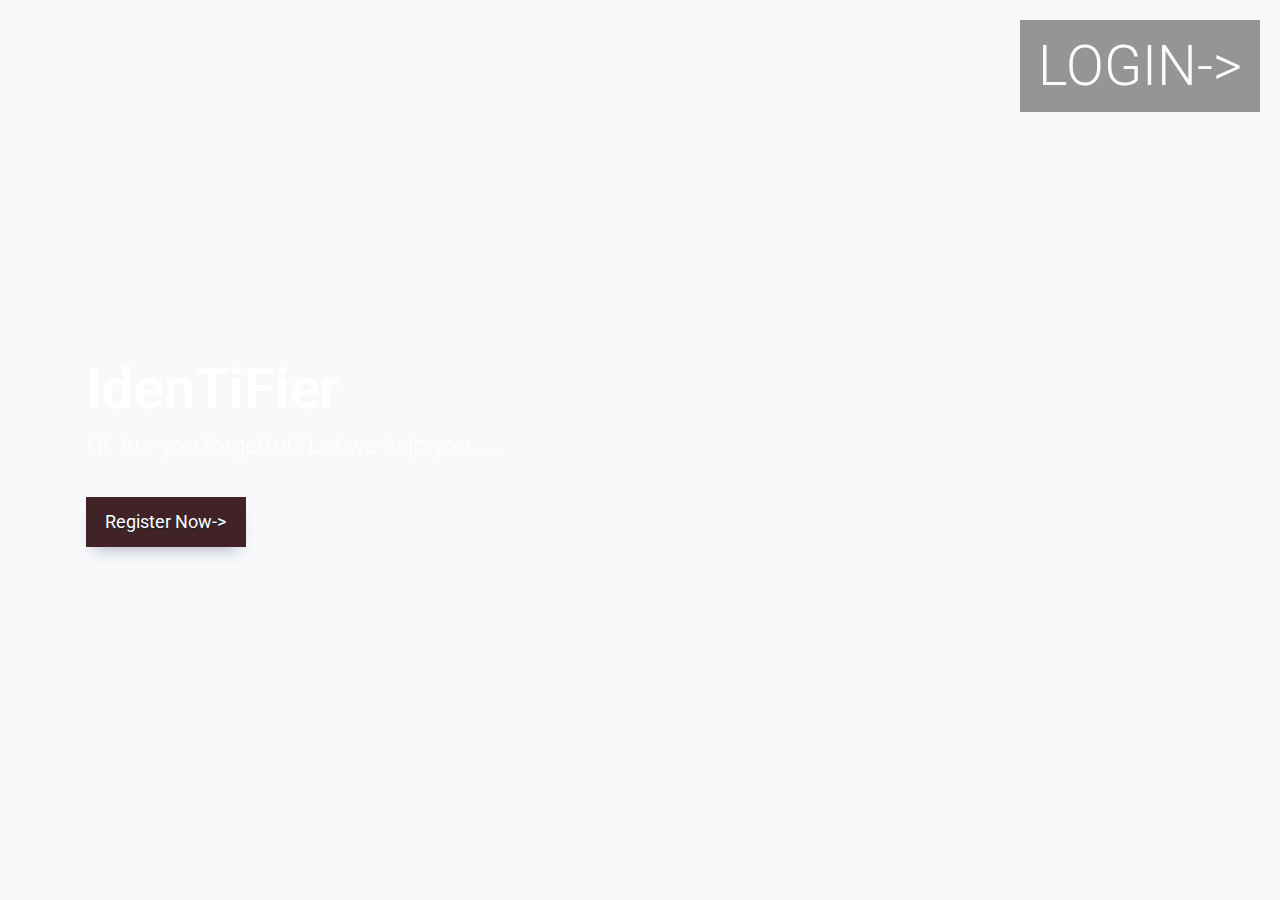
<file: FP/index.html>
<!DOCTYPE html>
<html lang="en">
<head>
    <meta charset="UTF-8">
    <meta name="viewport" content="width=device-width, initial-scale=1.0">
    <meta http-equiv="X-UA-Compatible" content="ie=edge">
    <link href="https://fonts.googleapis.com/css?family=Roboto:100,100i,300,300i,400,400i,700,700i%7CMaitree:200,300,400,600,700&amp;subset=latin-ext" rel="stylesheet">
    <link rel="stylesheet" href="https://cdnjs.cloudflare.com/ajax/libs/font-awesome/5.12.1/css/all.min.css">
    <link rel="stylesheet" href="css/webslides.css">
    <link rel="stylesheet" href="css/sty3.css">
    <title>Way Finder</title>
</head>
<body>
    <main role="main">
        <article class="horizontal" id="webslides">
            
            <section>
                <span class="background" style="background-image: url(http://rifinder.com/wp-content/uploads/2020/03/background.png);"></span>

                <div class="wrap" style="color:#fff">
                    <h1><strong>IdenTiFier</strong></h1>
                    <p class="text-intro">
                        Hi, Are you forgetful? 
                        Let we help you......
                    </p>
                    <p>
                        <a href="registration.html" class="button zoomIn">
                            Register Now->
                        </a>
                    </p>
                </div>
            </section>
        </article>
    </main>
    </body>
</html>
<a href="login.html" class="back-to-article" ><h1>LOGIN-></h1></a>
</file>
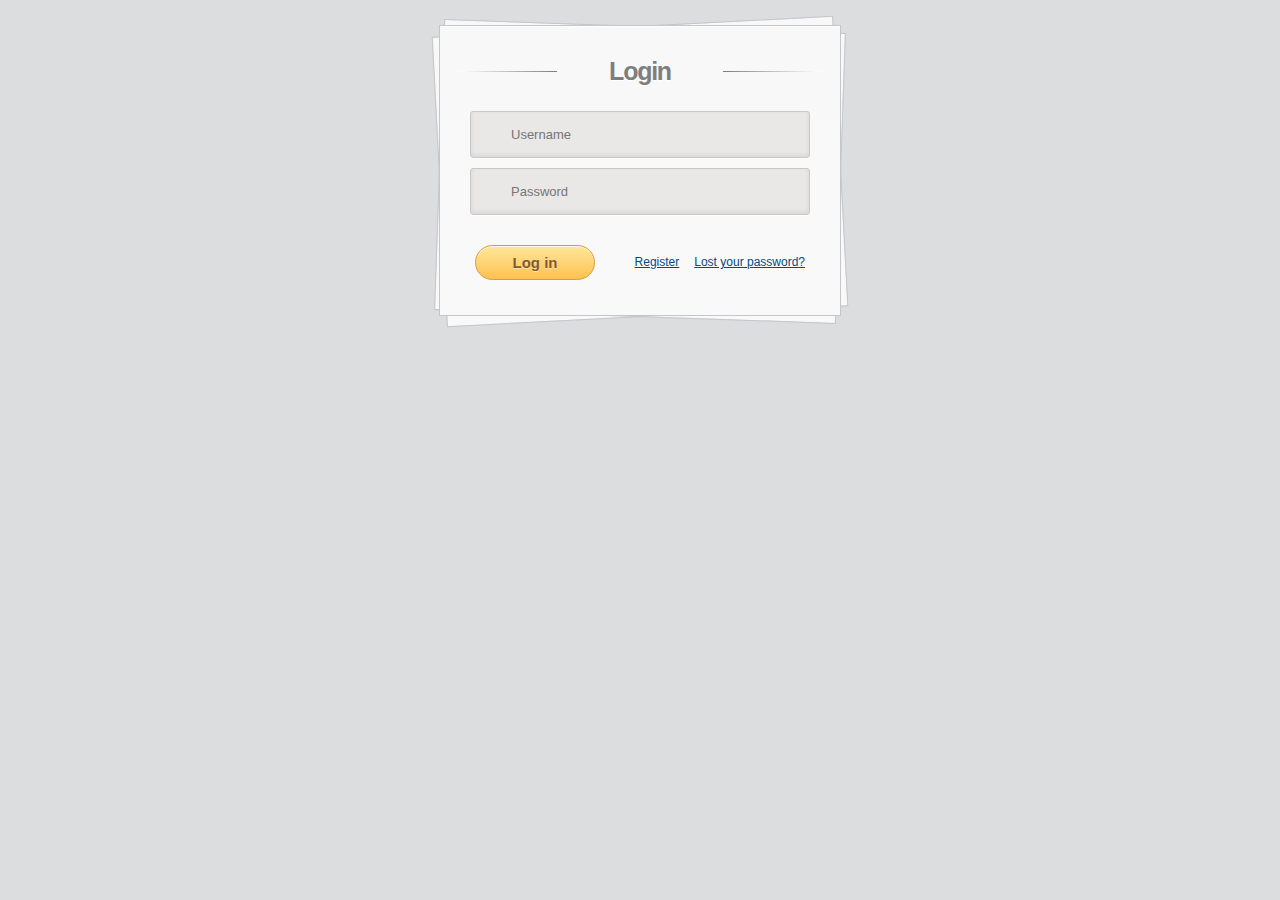
<file: FP/login.html>
<!DOCTYPE html>
 <html lang="en"> 
<head>
<meta charset="utf-8">
<title>LOGIN PAGE</title>
<link rel="stylesheet" type="text/css" href="css/stylesheet.css" />
</head>
<body>
<div class="container">
    <section id="content">
        <form action="output.html">
            <h1>Login </h1>
            <div>
                <input type="text" placeholder="Username" required="" id="username" />
            </div>
            <div>
                <input type="password" placeholder="Password" required="" id="password" />
            </div>
            <div>
                <input type="submit" value="Log in" />
                <a href="lost_pass.html">Lost your password?</a>
                <a href="registration.html">Register</a>
            </div>
        </form>
        
    </section>
</div>
</body>
</html>
</file>
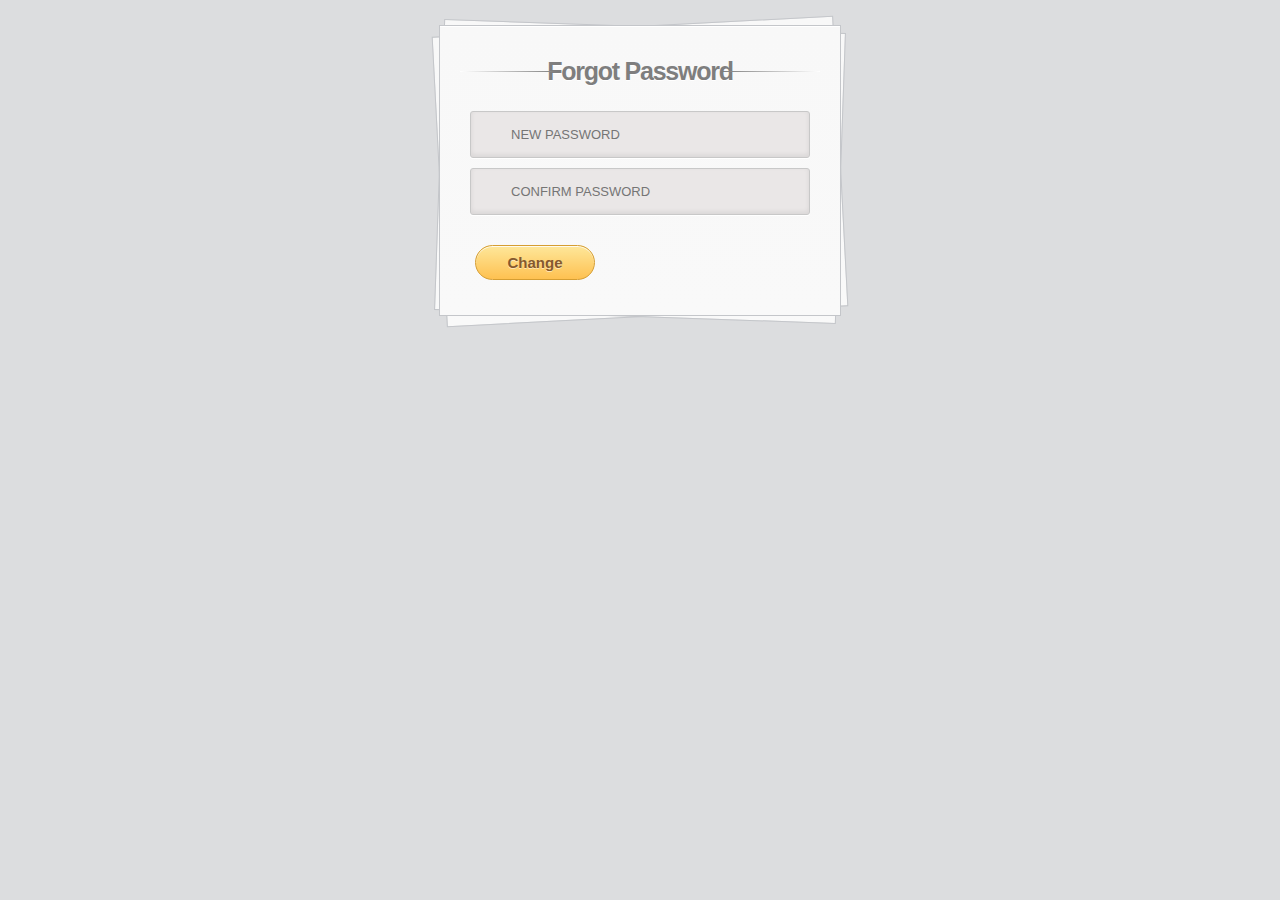
<file: FP/lost_pass.html>
<!DOCTYPE html>
 <html lang="en"> 
<head>
<meta charset="utf-8">
<title>FORGOT YOUR PASSWORD</title>
<link rel="stylesheet" type="text/css" href="css/stylesheet.css" />
</head>
<body>
<div class="container">
    <section id="content">
        <form action="output.html">
            <h1>Forgot Password</h1>
            <div>
                <input type="text" placeholder="NEW PASSWORD" required="" id="username" />
            </div>
            <div>
                <input type="password" placeholder="CONFIRM PASSWORD" required="" id="password" />
            </div>
            <div>
                <input type="submit" value="Change" />
                
            </div>
        </form>
        
    </section>
</div>
</body>
</html>
</file>
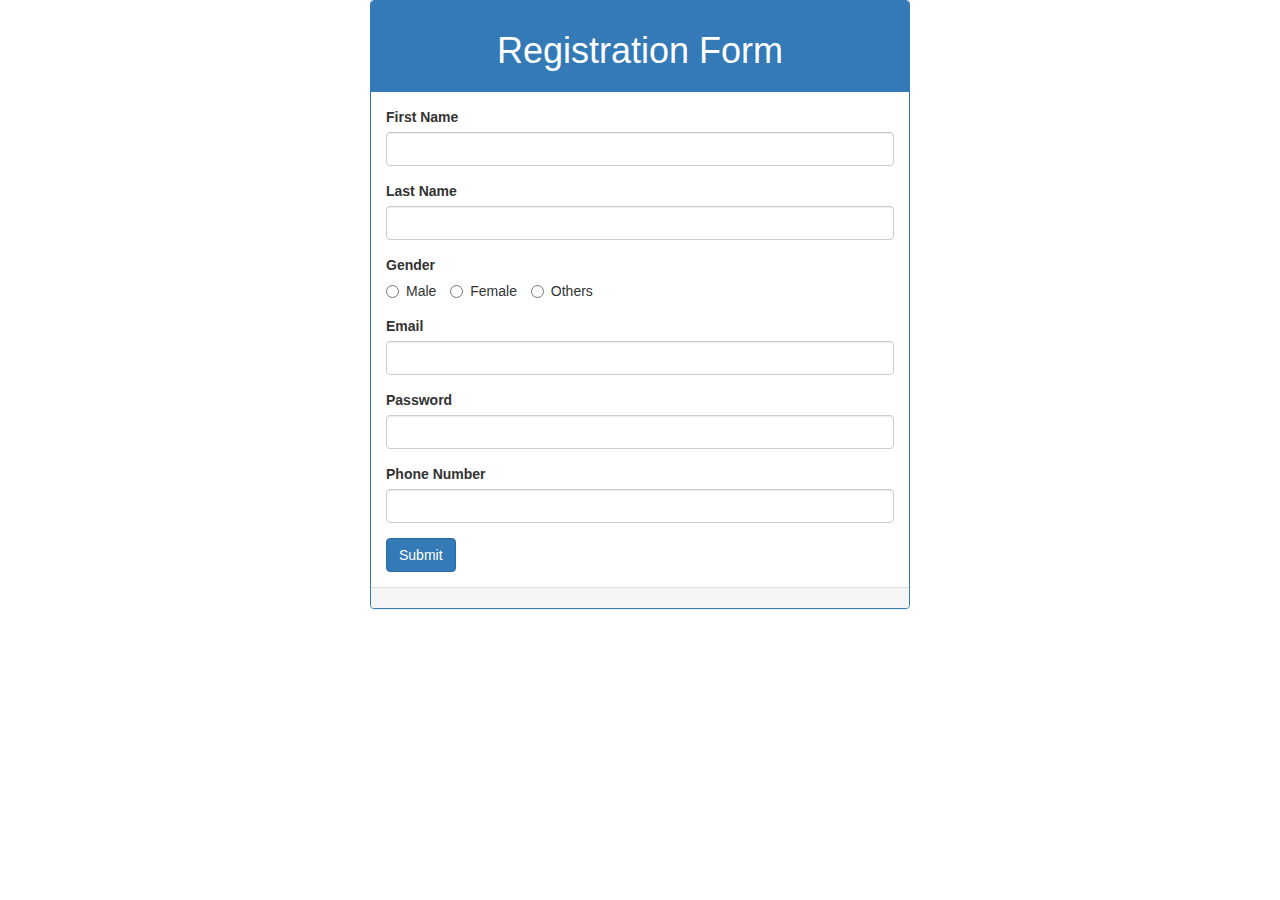
<file: FP/registration.html>
<!DOCTYPE html>
<html>
  <head>
    <title>Registration Page</title>
    <link rel="stylesheet" type="text/css" href="css/bootstrap.css" />
  </head>
  <body>
    <div class="container">
      <div class="row col-md-6 col-md-offset-3">
        <div class="panel panel-primary">
          <div class="panel-heading text-center">
            <h1>Registration Form</h1>
          </div>
          <div class="panel-body">
            <form action="login.html">
              <div class="form-group">
                <label for="firstName">First Name</label>
                <input
                  type="text"
                  class="form-control"
                  id="firstName"
                  name="firstName"
                />
              </div>
              <div class="form-group">
                <label for="lastName">Last Name</label>
                <input
                  type="text"
                  class="form-control"
                  id="lastName"
                  name="lastName"
                />
              </div>
              <div class="form-group">
                <label for="gender">Gender</label>
                <div>
                  <label for="male" class="radio-inline"
                    ><input
                      type="radio"
                      name="gender"
                      value="m"
                      id="male"
                    />Male</label
                  >
                  <label for="female" class="radio-inline"
                    ><input
                      type="radio"
                      name="gender"
                      value="f"
                      id="female"
                    />Female</label
                  >
                  <label for="others" class="radio-inline"
                    ><input
                      type="radio"
                      name="gender"
                      value="o"
                      id="others"
                    />Others</label
                  >
                </div>
              </div>
              <div class="form-group">
                <label for="email">Email</label>
                <input
                  type="text"
                  class="form-control"
                  id="email"
                  name="email"
                />
              </div>
              <div class="form-group">
                <label for="password">Password</label>
                <input
                  type="password"
                  class="form-control"
                  id="password"
                  name="password"
                />
              </div>
              <div class="form-group">
                <label for="number">Phone Number</label>
                <input
                  type="text"
                  class="form-control"
                  id="number"
                  name="number"
                />
              </div>
                <a href="login.html">
              <input type="submit" class="btn btn-primary" /></a>
            </form>
          </div>
          <div class="panel-footer text-right">
            
          </div>
        </div>
          
      </div>
    </div>
   
  </body>
</html>
</file>
<file: FP/css/webslides.css>
@charset "UTF-8";

html,
body,
div,
span,
applet,
object,
iframe,
h1,
h2,
h3,
h4,
h5,
h6,
p,
blockquote,
pre,
a,
abbr,
acronym,
address,
big,
cite,
code,
del,
dfn,
em,
img,
ins,
kbd,
q,
s,
samp,
small,
strike,
strong,
sub,
sup,
tt,
var,
b,
u,
i,
center,
dl,
dt,
dd,
ol,
ul,
li,
fieldset,
form,
label,
legend,
table,
caption,
tbody,
tfoot,
thead,
tr,
th,
td,
article,
aside,
canvas,
details,
embed,
figure,
figcaption,
footer,
header,
menu,
nav,
output,
ruby,
section,
summary,
time,
mark,
audio,
video {
  border: 0;
  font: inherit;
  font-size: 100%;
  margin: 0;
  padding: 0;
  vertical-align: baseline; }

article,
aside,
details,
figcaption,
figure,
footer,
header,
main,
menu,
nav,
section,
summary {
  display: block; }

body {
  line-height: 1; }

blockquote,
q {
  quotes: '' ''; }

blockquote:before,
blockquote:after,
q:before,
q:after {
  content: ''; }

table {
  border-collapse: collapse;
  border-spacing: 0;
  margin-bottom: 24px;
  width: 100%; }

html {
  -ms-text-size-adjust: 100%;
  -webkit-text-size-adjust: 100%;
  -webkit-box-sizing: border-box;
          box-sizing: border-box; }

*,
*::before,
*::after {
  -webkit-box-sizing: inherit;
          box-sizing: inherit; }

audio,
canvas,
progress,
video {
  display: inline-block;
  vertical-align: baseline; }

embed,
iframe,
object {
  max-width: 100%; }

audio:not([controls]) {
  display: none;
  height: 0; }

[hidden],
template {
  display: none; }

ul {
  list-style: square;
  text-indent: inherit; }

ol {
  list-style: decimal; }

b,
strong {
  font-weight: 600; }

a {
  background-color: transparent; }

a:active,
a:hover {
  outline: 0; }

sup,
sub {
  font-size: .75em;
  height: 0;
  line-height: 2.2em;
  position: relative;
  vertical-align: baseline; }

sup {
  bottom: 1ex; }

sub {
  top: .5ex; }

small {
  font-size: .75em;
  line-height: 1.72; }

big {
  font-size: 1.25em; }

hr {
  border: 0;
  clear: both;
  display: block;
  height: 1px;
  margin: 3.2rem auto;
  text-align: center;
  width: 100%; }

h2 + hr,
h3 + hr {
  margin-bottom: 4.8rem; }

p + hr {
  margin-bottom: 4rem; }

dfn,
cite,
em,
i {
  font-style: italic; }

abbr,
acronym {
  cursor: help; }

mark,
ins {
  padding: 0 4px;
  text-decoration: none;
  text-shadow: none; }

::-moz-selection {
  text-shadow: none; }

::selection {
  text-shadow: none; }

img {
  border: 0;
  height: auto;
  max-width: 100%; }

img:hover {
  opacity: .9; }

svg:not(:root) {
  overflow: hidden; }

figure {
  line-height: 0;
  margin: 0;
  position: relative; }

optgroup {
  font-weight: bold; }

td,
th {
  padding: 0; }

dt {
  font-weight: bold; }

dd {
  margin: 0; }

/*=== Clearing === */
header:before, header:after,
main:before,
main:after,
section:before,
section:after,
aside:before,
aside:after,
footer:before,
footer:after,
.clear:before,
.clear:after,
.wrap:before,
.wrap:after {
  content: '';
  display: table; }

header:after,
main:after,
section:after,
aside:after,
footer:after,
.clear:after,
.wrap:after {
  clear: both; }

/*=========================================
1. Base --> Baseline: 8px = .8rem
=========================================== */
/* -- Disable elastic scrolling/bounce:
webslides.js will add .ws-ready automatically. Don't worry :) -- */
.ws-ready,
.ws-ready body {
  height: 100%;
  overflow: hidden;
  width: 100%; }

.ws-ready.ws-ready-zoom {
  overflow: visible; }
  .ws-ready.ws-ready-zoom body {
    overflow: auto; }

#webslides {
  -ms-overflow-style: none;
  -webkit-overflow-scrolling: touch;
  height: 100vh;
  overflow-x: hidden;
  overflow-y: scroll; }
  #webslides::-webkit-scrollbar {
    display: none; }

li li {
  margin-left: 1.6rem; }

a,
a:active,
a:focus,
a:visited,
input:focus,
textarea:focus,
button {
  text-decoration: none;
  -webkit-transition: all .3s ease-out;
  transition: all .3s ease-out; }

p a:active {
  position: relative;
  top: 2px; }

nav a[rel='external'] em,
.hidden {
  clip: rect(1px, 1px, 1px, 1px);
  height: 1px;
  overflow: hidden;
  position: absolute;
  width: 1px; }

.shadow {
  position: relative; }
  .shadow:before, .shadow:after {
    bottom: 1.6rem;
    content: '';
    max-width: 300px;
    position: absolute;
    top: 80%;
    width: 50%;
    z-index: -1; }
  .shadow:after {
    right: 2.4rem;
    -webkit-transform: rotate(3deg);
            transform: rotate(3deg); }
  .shadow:before {
    left: 2.4rem;
    -webkit-transform: rotate(-3deg);
            transform: rotate(-3deg); }

/*=== 1.1 WRAP/CONTAINER === */
.wrap,
header nav,
footer nav {
  margin-left: auto;
  margin-right: auto;
  max-width: 100%;
  position: relative;
  width: 100%;
  z-index: 2; }
  @media (min-width: 1024px) {
    .wrap,
    header nav,
    footer nav {
      width: 90%; } }

.frame,
.shadow {
  padding: 2.4rem; }

.radius {
  border-radius: .4rem; }

.alignright {
  float: right; }

.alignleft {
  float: left; }

.aligncenter {
  margin-left: auto;
  margin-right: auto;
  text-align: center; }

img.aligncenter,
figure.aligncenter {
  display: block;
  margin-bottom: .8rem;
  margin-top: .8rem; }

img.alignleft,
figure.alignleft,
img.alignright,
figure.alignright,
img.aligncenter,
figure.aligncenter {
  margin-bottom: 3.2rem;
  margin-top: 3.2rem; }

img.alignright,
svg.alignright,
figure.alignright {
  margin: .8rem 0 .8rem 2.4rem; }

img.alignleft,
svg.alignleft,
figure.alignleft {
  margin: .8rem 2.4rem .8rem 0; }

/*=== div.size-60, img.size-50, h1.size-40, p.size-30... === */
@media (min-width: 1024px) {
  .size-80 {
    width: 80%; }
  .size-70 {
    width: 70%; }
  .size-60 {
    width: 60%; }
  .size-50 {
    width: 50%; }
  .size-40 {
    width: 40%; }
  .size-30 {
    width: 30%; }
  .size-20 {
    width: 20%; } }

pre,
code {
  font-family: 'Cousine', monospace; }

pre {
  font-size: 1.6rem;
  line-height: 2.4rem;
  overflow: auto;
  padding: 2.4rem;
  text-align: left;
  white-space: pre-wrap;
  width: 100%;
  word-wrap: break-word; }
  pre + p {
    margin-top: 3.2rem; }
  pre code {
    padding: 0; }

code {
  padding: .4rem; }

/* === 1.2 Animations ================
Just 5 basic animations:
.fadeIn, .fadeInUp, .zoomIn, .slideInLeft, and .slideInRight
https://github.com/daneden/animate.css */
/*-- fadeIn -- */
@-webkit-keyframes fadeIn {
  from {
    opacity: 0; }
  to {
    opacity: 1; } }
@keyframes fadeIn {
  from {
    opacity: 0; }
  to {
    opacity: 1; } }

.fadeIn {
  -webkit-animation: fadeIn 1s;
          animation: fadeIn 1s; }

/*-- fadeInUp -- */
@-webkit-keyframes fadeInUp {
  from {
    opacity: 0;
    -webkit-transform: translate3d(0, 100%, 0);
            transform: translate3d(0, 100%, 0); }
  to {
    opacity: 1;
    -webkit-transform: none;
            transform: none; } }
@keyframes fadeInUp {
  from {
    opacity: 0;
    -webkit-transform: translate3d(0, 100%, 0);
            transform: translate3d(0, 100%, 0); }
  to {
    opacity: 1;
    -webkit-transform: none;
            transform: none; } }

.fadeInUp {
  -webkit-animation: fadeInUp 1s;
          animation: fadeInUp 1s; }

/*-- zoomIn -- */
@-webkit-keyframes zoomIn {
  from {
    -webkit-transform: scale3d(0.3, 0.3, 0.3);
            transform: scale3d(0.3, 0.3, 0.3); }
  50% {
    opacity: 1; } }
@keyframes zoomIn {
  from {
    -webkit-transform: scale3d(0.3, 0.3, 0.3);
            transform: scale3d(0.3, 0.3, 0.3); }
  50% {
    opacity: 1; } }

.zoomIn {
  -webkit-animation: zoomIn 1s;
          animation: zoomIn 1s; }

/*-- slideInLeft -- */
@-webkit-keyframes slideInLeft {
  from {
    -webkit-transform: translate3d(-100%, 0, 0);
            transform: translate3d(-100%, 0, 0);
    visibility: visible; }
  to {
    -webkit-transform: translate3d(0, 0, 0);
            transform: translate3d(0, 0, 0); } }
@keyframes slideInLeft {
  from {
    -webkit-transform: translate3d(-100%, 0, 0);
            transform: translate3d(-100%, 0, 0);
    visibility: visible; }
  to {
    -webkit-transform: translate3d(0, 0, 0);
            transform: translate3d(0, 0, 0); } }

.slideInLeft {
  -webkit-animation: slideInLeft 1s;
          animation: slideInLeft 1s;
  -webkit-animation-fill-mode: both;
          animation-fill-mode: both; }

/*-- slideInRight -- */
@-webkit-keyframes slideInRight {
  from {
    -webkit-transform: translate3d(100%, 0, 0);
            transform: translate3d(100%, 0, 0);
    visibility: visible; }
  to {
    -webkit-transform: translate3d(0, 0, 0);
            transform: translate3d(0, 0, 0); } }
@keyframes slideInRight {
  from {
    -webkit-transform: translate3d(100%, 0, 0);
            transform: translate3d(100%, 0, 0);
    visibility: visible; }
  to {
    -webkit-transform: translate3d(0, 0, 0);
            transform: translate3d(0, 0, 0); } }

.slideInRight {
  -webkit-animation: slideInRight 1s;
          animation: slideInRight 1s;
  -webkit-animation-fill-mode: both;
          animation-fill-mode: both; }

/* Animated Background (Matrix) */
@-webkit-keyframes anim {
  0% {
    -webkit-transform: translateY(0);
            transform: translateY(0); }
  100% {
    -webkit-transform: translateY(-1200px);
            transform: translateY(-1200px); } }
@keyframes anim {
  0% {
    -webkit-transform: translateY(0);
            transform: translateY(0); }
  100% {
    -webkit-transform: translateY(-1200px);
            transform: translateY(-1200px); } }

/* Duration */
.slow {
  -webkit-animation-duration: 4s;
          animation-duration: 4s; }
  .slow + .slow {
    -webkit-animation-duration: 5s;
            animation-duration: 5s; }

/*=== 1.3 Responsive Media (videos, iframe...) === */
.embed {
  height: 0;
  overflow: hidden;
  /*aspect ratio:16:9*/
  padding-bottom: 56.6%;
  /*aspect ratio: 4:3*/
  /*padding-bottom: 75%;*/
  position: relative;
  /* -- Responsive background video
  https://fvsch.com/code/video-background/ -- */ }
  .embed iframe,
  .embed object,
  .embed embed,
  .embed video {
    height: 100%;
    left: 0;
    margin: 0;
    position: absolute;
    top: 0;
    width: 100%; }
  .fullscreen > .embed {
    bottom: 0;
    height: auto;
    left: 0;
    padding-bottom: 0;
    position: fixed;
    right: 0;
    top: 0;
    /* 1. No object-fit support: */ }
    .fullscreen > .embed > iframe,
    .fullscreen > .embed > object,
    .fullscreen > .embed > embed,
    .fullscreen > .embed > video {
      /* 2. If supporting object-fit, overriding (1): */ }
      @media (min-aspect-ratio: 16 / 9) {
        .fullscreen > .embed > iframe,
        .fullscreen > .embed > object,
        .fullscreen > .embed > embed,
        .fullscreen > .embed > video {
          height: 300%;
          top: -100%; } }
      @media (max-aspect-ratio: 16 / 9) {
        .fullscreen > .embed > iframe,
        .fullscreen > .embed > object,
        .fullscreen > .embed > embed,
        .fullscreen > .embed > video {
          left: -100%;
          width: 300%; } }
      @supports ((-o-object-fit: cover) or (object-fit: cover)) {
        .fullscreen > .embed > iframe,
        .fullscreen > .embed > object,
        .fullscreen > .embed > embed,
        .fullscreen > .embed > video {
          height: 100%;
          left: 0;
          -o-object-fit: cover;
             object-fit: cover;
          top: 0;
          width: 100%; } }

/*=== HTML Browser (Screenshots) ================ */
/* <figure class="browser"> img </figure> */
.browser {
  border-radius: .3rem;
  margin: 0 auto 3.2rem;
  max-width: 1024px;
  overflow: hidden; }
  li .browser {
    margin-bottom: 0; }
  h1 + .browser,
  h2 + .browser,
  p + .browser {
    margin-top: 4.8rem; }
  .browser figcaption {
    padding: 2.4rem; }
  .browser:before {
    content: '\25CF   \25CF   \25CF';
    font-size: .8rem;
    left: 0;
    line-height: 0;
    padding: 1.6rem;
    position: absolute;
    text-align: left;
    top: 0;
    width: 100%; }
    @media (min-width: 768px) {
      .browser:before {
        font-size: 1.6rem; } }

/*=== 1.4. Basic Grid (Flexible blocks)
Auto-fill & Equal height === */
.grid {
  clear: both;
  display: -webkit-box;
  display: -ms-flexbox;
  display: flex;
  -ms-flex-wrap: wrap;
      flex-wrap: wrap;
  margin-left: auto;
  margin-right: auto; }
  .grid:after {
    clear: both; }
  .grid:before {
    content: '';
    display: table; }
  .grid > .column {
    display: -webkit-box;
    display: -ms-flexbox;
    display: flex;
    -webkit-box-flex: 1;
        -ms-flex: auto;
            flex: auto;
    -webkit-box-orient: vertical;
    -webkit-box-direction: normal;
        -ms-flex-direction: column;
            flex-direction: column;
    padding: 2.4rem;
    position: relative;
    -webkit-transition: .3s;
    transition: .3s;
    width: 100%; }
  .grid.vertical-align .column {
    -webkit-box-pack: center;
        -ms-flex-pack: center;
            justify-content: center; }
  @media (min-width: 768px) {
    .grid > .column {
      width: 25%; }
    .grid.sm .column:nth-child(1) {
      width: 30%; }
    .grid.sm .column:nth-child(2) {
      width: 70%; }
    .grid.ms .column:nth-child(1) {
      width: 70%; }
    .grid.ms .column:nth-child(2) {
      width: 30%; }
    .grid.sms .column:nth-child(2) {
      width: 50%; } }

/*============================
2. TYPOGRAPHY & LISTS
============================== */
html,
body {
  font-weight: 300;
  line-height: 1;
  text-rendering: optimizeLegibility; }

html,
body,
input,
select,
textarea {
  font-family: 'Roboto', 'San Francisco', helvetica, arial, sans-serif;
  font-size: 62.5%; }

body,
textarea {
  font-size: 1.8rem; }

p,
li,
dt,
dd,
time,
table,
big,
textarea,
label {
  line-height: 3.2rem;
  margin-bottom: 3.2rem; }

li,
p:last-child {
  margin-bottom: 0; }

ul > li,
ol > li {
  margin-left: 3.2rem; }

li li {
  font-size: 100%; }

/*== List .description (Product/Specs) === */
ul.description {
  padding: 0; }
  ul.description + p {
    margin-top: 3.2rem; }
  ul.description li {
    padding-bottom: .8rem;
    padding-top: .8rem;
    position: relative;
    -webkit-transition: .3s;
    transition: .3s; }
  ul.description li:hover {
    padding-left: .4rem; }

ul.description li,
.column ul li {
  list-style: none;
  margin-left: 0; }

.column ol > li {
  margin-left: 1.6rem; }

h1 svg,
h2 svg,
h3 svg,
h4 svg {
  margin-top: -.8rem; }

.text-intro svg,
.text-quote p svg,
.wall p svg,
.try svg {
  margin-top: -.4rem; }

h1 {
  font-size: 4rem;
  line-height: 5.6rem; }
  @media (min-width: 768px) {
    h1 {
      font-size: 5.6rem;
      line-height: 7.2rem; } }

h1 span {
  font-style: italic; }

h2 {
  font-size: 3.2rem;
  line-height: 4.8rem; }
  @media (min-width: 768px) {
    h2 {
      font-size: 4.8rem;
      line-height: 6.4rem; } }

h3 {
  font-size: 2.4rem;
  line-height: 4rem; }
  @media (min-width: 768px) {
    h3 {
      font-size: 4rem;
      line-height: 5.6rem; } }

h4 {
  font-size: 2.2rem;
  line-height: 4rem; }
  @media (min-width: 768px) {
    h4 {
      font-size: 3.2rem;
      line-height: 4.8rem; } }

h5 {
  font-size: 2rem;
  font-weight: 600;
  line-height: 3.2rem; }

h6 {
  font-size: 1.8rem;
  font-weight: 600;
  line-height: 3.2rem; }

h2.alignleft + p.alignright {
  margin-bottom: 0;
  margin-top: 1.2rem; }

h3.alignleft + p.alignright {
  margin-bottom: 0;
  margin-top: .4rem; }

h1 + h1 {
  margin-top: .8rem; }

h1 + h2 {
  margin-top: .8rem; }

h1 + h3 {
  margin-top: .8rem; }

h1 + h4 {
  margin-top: .8rem; }

h1 + h5 {
  margin-top: .8rem; }

h1 + h6 {
  margin-top: .8rem; }

h2 + h1 {
  margin-top: .8rem; }

h2 + h2 {
  margin-top: .8rem; }

h2 + h3 {
  margin-top: .8rem; }

h2 + h4 {
  margin-top: .8rem; }

h2 + h5 {
  margin-top: .8rem; }

h2 + h6 {
  margin-top: .8rem; }

h3 + h1 {
  margin-top: .8rem; }

h3 + h2 {
  margin-top: .8rem; }

h3 + h3 {
  margin-top: .8rem; }

h3 + h4 {
  margin-top: .8rem; }

h3 + h5 {
  margin-top: .8rem; }

h3 + h6 {
  margin-top: .8rem; }

h4 + h1 {
  margin-top: .8rem; }

h4 + h2 {
  margin-top: .8rem; }

h4 + h3 {
  margin-top: .8rem; }

h4 + h4 {
  margin-top: .8rem; }

h4 + h5 {
  margin-top: .8rem; }

h4 + h6 {
  margin-top: .8rem; }

h5 + h1 {
  margin-top: .8rem; }

h5 + h2 {
  margin-top: .8rem; }

h5 + h3 {
  margin-top: .8rem; }

h5 + h4 {
  margin-top: .8rem; }

h5 + h5 {
  margin-top: .8rem; }

h5 + h6 {
  margin-top: .8rem; }

h6 + h1 {
  margin-top: .8rem; }

h6 + h2 {
  margin-top: .8rem; }

h6 + h3 {
  margin-top: .8rem; }

h6 + h4 {
  margin-top: .8rem; }

h6 + h5 {
  margin-top: .8rem; }

h6 + h6 {
  margin-top: .8rem; }

h1 + img,
h2 + img,
h3 + img {
  margin-bottom: 4.8rem;
  margin-top: 4.8rem; }

[class*='content-'] > [class*='content-'] h2,
[class*='content-'] > [class*='content-'] h3,
[class*='content-'] > [class*='content-'] h4 {
  font-size: 2.4rem;
  line-height: 4rem; }

/*== 2.1. Headings with background ==*/
h1[class*='bg-'] {
  padding: 2.4rem; }

h2[class*='bg-'] {
  padding: 2.4rem; }

h3[class*='bg-'] {
  padding: 2.4rem; }

h4[class*='bg-'] {
  padding: 2.4rem; }

h5[class*='bg-'] {
  padding: 2.4rem; }

h6[class*='bg-'] {
  padding: 2.4rem; }

ul[class*='bg-'],
ol[class*='bg-'],
li[class*='bg-'],
p[class*='bg-'] {
  padding: 2.4rem; }

h1 [class*='bg-'],
h2 [class*='bg-'],
h3 [class*='bg-'] {
  padding: .4rem .8rem; }

/*== 2.2. Typography Classes = .text- == */
.text-intro,
[class*='content-'] p {
  font-size: 2.4rem;
  line-height: 4rem; }

/* -- Serif -- */
.text-serif,
h1 span {
  font-family: 'Maitree', times, serif; }

/* -- h1,h2... Promo/Landings -- */
.text-landing {
  letter-spacing: .4rem;
  text-transform: uppercase; }
  @media (min-width: 768px) {
    .text-landing {
      letter-spacing: 1.6rem; } }

/* -- Subtitle (Before h1, h2) p.subtitle + h1/h2 */
.text-subtitle {
  letter-spacing: .2rem;
  margin-bottom: 0;
  text-transform: uppercase; }
  .text-subtitle p.text-subtitle {
    font-size: 1.6rem; }
    .text-subtitle p.text-subtitle svg {
      vertical-align: text-top; }
  .text-subtitle + p {
    margin-top: 3.2rem; }

.text-uppercase {
  text-transform: uppercase; }

.text-lowercase {
  text-transform: lowercase; }

/* -- Emoji (you'll love this) -- */
.text-emoji {
  font-size: 6.8rem;
  line-height: 8.8rem; }
  @media (min-width: 768px) {
    .text-emoji {
      font-size: 12.8rem;
      line-height: 16rem; } }

/* -- Numbers (results, sales... 23,478,289 iphones) -- */
.text-data {
  font-size: 6.4rem;
  line-height: 8rem;
  margin-bottom: .8rem; }
  @media (min-width: 768px) {
    .text-data {
      font-size: 15.2rem;
      line-height: 16.8rem; } }

.text-label {
  display: inline-block;
  font-weight: 600;
  text-transform: uppercase;
  width: 12.8rem; }

/* -- Magazine Two Columns -- */
@media (min-width: 768px) {
  .text-cols {
    -webkit-column-count: 2;
            column-count: 2;
    -webkit-column-gap: 4.8rem;
            column-gap: 4.8rem;
    text-align: left; }
  .text-landing + .text-cols {
    margin-top: 3.2rem; } }

.text-cols p:first-child:first-letter {
  float: left;
  font-size: 11rem;
  font-weight: 600;
  line-height: 1;
  margin: -.4rem 1.6rem 0 0;
  padding: 0;
  text-transform: uppercase; }

/* -- Heading with border -- */
.text-context {
  position: relative; }
  .text-context:before {
    content: '';
    display: block;
    height: .2rem;
    margin-bottom: .6rem;
    width: 12rem; }
    .column .text-context:before {
      width: 100%; }
  .text-context.text-uppercase {
    letter-spacing: .1rem; }

/* -- Separator/Symbols (stars ***...) -- */
.text-symbols {
  font-weight: 600;
  letter-spacing: .8rem;
  text-align: center; }

.text-separator {
  margin-top: 2.4rem; }
  .text-separator:before {
    content: '';
    height: .4rem;
    left: 0;
    margin-top: -1.6rem;
    position: absolute;
    width: 16%; }
  @media (min-width: 568px) {
    .text-separator {
      margin-left: 20%;
      margin-top: 0;
      width: 80%; }
      .text-separator:before {
        margin-top: 1.2rem; } }

/* -- Pull Quote (Right/Left)  -- */
[class*='text-pull'] {
  font-size: 2.4rem;
  font-weight: 400;
  line-height: 4rem;
  margin-bottom: 3.2rem;
  margin-left: 2.4rem;
  margin-right: 2.4rem;
  position: relative; }

[class*='text-pull-'] {
  margin-top: .8rem;
  padding-top: 1.4rem; }
  @media (min-width: 1024px) {
    [class*='text-pull-'] {
      margin-left: -4.8rem;
      margin-right: -4.8rem; } }

@media (min-width: 568px) {
  [class*='text-pull-'] {
    max-width: 40%; }
  .text-pull-right {
    float: right;
    margin-left: 2.4rem;
    margin-right: -2.4rem; }
  .text-pull-left {
    float: left;
    margin-left: -2.4rem;
    margin-right: 2.4rem; } }

img[class*='text-pull-'],
figure[class*='text-pull-'] {
  margin-top: .8rem;
  padding-top: 0; }

/* -- Interviews (Questions & Answers)  --- */
/* -- <dl class="text-interview">
<dt>name</dt>
<dd><p>question or answer</p>
</dd>
--- */
.text-interview dt {
  font-weight: 600;
  margin-bottom: 0;
  text-transform: uppercase; }

@media (min-width: 1024px) {
  .text-interview dt {
    margin-left: -34%;
    position: absolute;
    text-align: right;
    white-space: nowrap;
    width: 30%; } }

/* -- Info Messages (error, warning, success... -- */
.text-info {
  font-size: 1.6rem;
  line-height: 2.4rem; }

/*=========================================
2.1. San Francisco Font (Apple's new font)
=========================================== */
.text-apple,
.bg-apple {
  font-family: 'San Francisco', helvetica, arial, sans-serif; }

/* Ultra Light */
@font-face {
  font-family: 'San Francisco';
  font-weight: 100;
  src: url("https://applesocial.s3.amazonaws.com/assets/styles/fonts/sanfrancisco/sanfranciscodisplay-ultralight-webfont.woff2"); }

/* Thin */
@font-face {
  font-family: 'San Francisco';
  font-weight: 200;
  src: url("https://applesocial.s3.amazonaws.com/assets/styles/fonts/sanfrancisco/sanfranciscodisplay-thin-webfont.woff2"); }

/* Regular */
@font-face {
  font-family: 'San Francisco';
  font-weight: 400;
  src: url("https://applesocial.s3.amazonaws.com/assets/styles/fonts/sanfrancisco/sanfranciscodisplay-regular-webfont.woff2"); }

/* Bold */
@font-face {
  font-family: 'San Francisco';
  font-weight: bold;
  src: url("https://applesocial.s3.amazonaws.com/assets/styles/fonts/sanfrancisco/sanfranciscodisplay-bold-webfont.woff2"); }

/*=========================================
3. Header & Footer
=========================================== */
/* -- If you want an unique, global header/footer,read this:
https://github.com/webslides/webslides/issues/57 -- */
header,
footer,
#navigation {
  padding: 2.4rem;
  -webkit-transition: all .4s ease-in-out;
  transition: all .4s ease-in-out;
  width: 100%; }

header p,
footer p {
  line-height: 4.8rem;
  margin-bottom: 0; }

header[role='banner'] img,
footer img {
  height: 4rem;
  vertical-align: middle; }

footer {
  position: relative; }

header,
footer {
  z-index: 3; }

header,
.ws-ready footer {
  left: 0;
  position: absolute;
  top: 0; }

.ws-ready footer {
  bottom: 0;
  top: auto; }

header[role='banner'] {
  opacity: 0; }
  header[role='banner']:hover {
    opacity: 1; }

@media (max-width: 767px) {
  footer .alignleft,
  footer .alignright {
    display: block;
    float: none; } }

/*=== 3.1. Logo === */
.logo {
  text-transform: lowercase; }
  .logo a {
    background: url("../images/logos/logo.svg") no-repeat 0 0;
    background-size: 4.8rem;
    float: left;
    height: 4.8rem;
    text-indent: -4000px;
    /*If you remove text-indent and add: */
    /*padding-left: 6rem;*/
    vertical-align: middle;
    width: 4.8rem; }

/*=========================================
4. Navigation
=========================================== */
/*=== 4.1. Navbars === */
nav ul {
  display: -webkit-box;
  display: -ms-flexbox;
  display: flex;
  -ms-flex-wrap: wrap;
      flex-wrap: wrap;
  /*====align left====*/
  -webkit-box-pack: start;
      -ms-flex-pack: start;
          justify-content: flex-start;
  /* ==== align center ====*/
  /*justify-content: center; */
  /*====align right====*/
  /* justify-content: flex-end; */
  /*====separated columns li a====*/
  /* justify-content: space-between; */
  /*====separated columns centered li a====*/
  /*justify-content: space-around;*/ }
  nav ul li {
    float: left;
    list-style: none;
    position: relative; }

nav ul li:first-child,
nav[role='navigation'] ul li {
  margin-left: 0; }

nav[role='navigation'] li a {
  display: -webkit-box;
  display: -ms-flexbox;
  display: flex;
  -webkit-box-pack: center;
      -ms-flex-pack: center;
          justify-content: center;
  line-height: 4.8rem;
  max-width: 100%;
  padding: 0 1.6rem;
  position: relative;
  text-decoration: none; }
  nav[role='navigation'] li a svg {
    margin: 1.5rem .4rem 1.5rem 0; }

header nav ul {
  -webkit-box-pack: end;
      -ms-flex-pack: end;
          justify-content: flex-end;
  margin: 0; }

nav.aligncenter ul,
.aligncenter nav ul {
  /* ==== align center ====*/
  -webkit-box-pack: center;
      -ms-flex-pack: center;
          justify-content: center; }

nav.navbar ul li {
  /*====full float li a ====*/
  -webkit-box-flex: 1;
      -ms-flex: 1 1 auto;
          flex: 1 1 auto; }

@media (max-width: 568px) {
  nav.navbar ul {
    -webkit-box-orient: vertical;
    -webkit-box-direction: normal;
        -ms-flex-flow: column wrap;
            flex-flow: column wrap;
    padding: 0; }
  nav.navbar li a {
    -webkit-box-pack: start;
        -ms-flex-pack: start;
            justify-content: flex-start; } }

/*============================================
5. SLIDES (Full Screen)
Vertically and horizontally centered
============================================== */
/* Fade transition to all slides.
* = All HTML elements will have those styles.*/
section * {
  -webkit-animation: fadeIn .6s ease-in-out;
          animation: fadeIn .6s ease-in-out; }

section .background,
section .light,
section .dark {
  -webkit-animation-duration: 0s;
          animation-duration: 0s; }

/*=== Section = Slide === */
section,
.slide {
  display: -webkit-box;
  display: -ms-flexbox;
  display: flex;
  -webkit-box-orient: vertical;
  -webkit-box-direction: normal;
      -ms-flex-direction: column;
          flex-direction: column;
  -webkit-box-pack: center;
      -ms-flex-pack: center;
          justify-content: center;
  min-height: 100vh;
  /*Fullscreen*/
  /* Prototyping? min-height: 720px (Baseline: 8px = .8rem)*/
  padding: 2.4rem;
  /*Fixed/Visible header? padding-top: 12rem; */
  page-break-after: always;
  position: relative;
  word-wrap: break-word; }
  @media (min-width: 1024px) {
    section,
    .slide {
      padding-bottom: 12rem;
      padding-top: 12rem; } }

/*slide with no padding (full card, .embed youtube video...) */
.fullscreen {
  padding: 0;
  /* Fixed/Visible header?
  padding:8.2rem 0 0 0;
  */ }

/* slide alignment - top */
.slide-top {
  -webkit-box-pack: start;
      -ms-flex-pack: start;
          justify-content: flex-start; }

/* slide alignment - bottom */
.slide-bottom {
  -webkit-box-pack: end;
      -ms-flex-pack: end;
          justify-content: flex-end; }

/*== 5.1. Mini container width:50%
Aligned items [class*="content-"]=== */
[class*='content-'] {
  position: relative;
  text-align: left; }

.wrap[class*='bg-'],
.wrap.frame,
[class*='content-'][class*='bg-'],
[class*='content-'].frame,
[class*='align'][class*='bg-'] {
  padding: 4.8rem; }

form[class*='bg-'] {
  padding: 2.4rem; }

[class*='content-'] > [class*='content-'] p {
  font-size: 1.8rem;
  line-height: 3.2rem; }

.content-center {
  margin: 0 auto;
  text-align: center; }

@media (min-width: 768px) {
  [class*='content-'] {
    width: 50%; }
    [class*='content-']:after, [class*='content-']:before {
      content: '';
      display: table; }
    [class*='content-']:after {
      clear: both; }
  .content-left {
    float: left; }
  .content-right {
    float: right; }
  [class*='content-'] + [class*='content-'] {
    margin-bottom: 4.8rem;
    padding-left: 2.4rem; }
  [class*='content-'] + [class*='size-'] {
    clear: both;
    margin-top: 6.4rem; } }

/*=== 5.3 Slides - Background Images/Videos === */
.background,
[class*='background-'] {
  background-repeat: no-repeat;
  bottom: 0;
  left: 0;
  position: absolute;
  right: 0;
  top: 0; }

/*=== BG Positions === */
.background {
  background-position: center;
  background-size: cover;
  /*fullscreen video
    <video class="background-video">
  */ }
  .background-top {
    background-position: top;
    background-size: cover; }
  .background-bottom {
    background-position: bottom;
    background-size: cover; }
  .background-center {
    background-position: center; }
  .background-center-top {
    background-position: center top; }
  .background-right-top {
    background-position: right top; }
  .background-left-top {
    background-position: left top; }
  .background-center-bottom, .background-left-bottom, .background-right-bottom, .background-left, .background-right {
    background-position: center bottom; }
  @media (min-width: 1024px) {
    .background-left-bottom {
      background-position: left bottom; }
    .background-right-bottom {
      background-position: right bottom; }
    .background-right {
      background-position: right; }
    .background-left {
      background-position: left; } }
  .background-video {
    height: 100%;
    -o-object-fit: fill;
       object-fit: fill;
    width: 100%; }

/*=== bg image/video overlay === */
/*-- [class*="bg-"] .background.dark, [class*="bg-"] .embed.dark...  -- */
[class*='bg-'] .light,
[class*='bg-'] .light {
  opacity: .8; }

[class*='bg-'] .dark,
[class*='bg-'] .dark {
  opacity: .2; }

[class*='bg-'] .background-video.dark {
  opacity: .5; }

@media (max-width: 1023px) {
  [class*='background-'] {
    -webkit-animation: fadeIn ease-in .2;
            animation: fadeIn ease-in .2;
    opacity: .2; }
  .background-video {
    opacity: .8; } }

/*=== Animated Background Image === */
.background.anim {
  -webkit-animation: anim 80s linear infinite;
          animation: anim 80s linear infinite;
  background-position: center top;
  background-repeat: repeat;
  background-size: 100%;
  height: 200%; }

/*=== Background with a frame === */
/*<span class="background" style="background-image:url('image.jpg')"></span>
<span class="background frame"></span>*/
[class*='background'].frame {
  margin: 2.4rem; }

/* === 5.2 Counter / Navigation Slides  === */
#navigation {
  -webkit-animation: fadeIn 8s;
          animation: fadeIn 8s;
  bottom: 0;
  left: 0;
  margin-left: auto;
  margin-right: auto;
  opacity: 0;
  position: fixed;
  right: 0;
  width: 24.4rem;
  /* hover/visibility */
  z-index: 4; }
  #navigation:hover {
    opacity: 1; }
  #navigation p {
    margin-bottom: 0; }

#counter {
  display: block;
  line-height: 4.8rem;
  margin-left: auto;
  margin-right: auto;
  position: relative;
  text-align: center;
  width: 10rem; }
  #counter a:hover {
    padding: .8rem; }

a#next,
a#previous {
  border-radius: .4rem;
  cursor: pointer;
  font-size: 2.4rem;
  height: 4rem;
  padding: .8rem;
  position: absolute;
  text-align: center;
  width: 4rem; }

a#next {
  right: 3.2rem; }

a#previous {
  left: 3.2rem; }

@media (max-width: 1024px) {
  #navigation {
    -webkit-animation: fadeIn 6s;
            animation: fadeIn 6s;
    background: url("../images/swipe.svg") no-repeat center top;
    background-size: 4.8rem; }
  #navigation a,
  #counter {
    display: none; } }

/*===============================================================
6. Magic blocks with flexbox (Auto-fill & Equal Height)
Blocks Links li>a = .flexblock.blink (.blink required)
================================================================= */
.flexblock {
  clear: both;
  display: -webkit-box;
  display: -ms-flexbox;
  display: flex;
  -ms-flex-wrap: wrap;
      flex-wrap: wrap;
  margin-left: auto;
  margin-right: auto;
  padding: 0; }
  .flexblock:after {
    clear: both; }
  .flexblock:before {
    content: '';
    display: table; }
  .flexblock li,
  .flexblock.blink li > a {
    display: -webkit-box;
    display: -ms-flexbox;
    display: flex;
    -webkit-box-orient: vertical;
    -webkit-box-direction: normal;
        -ms-flex-direction: column;
            flex-direction: column;
    margin: 0;
    padding: 2.4rem;
    position: relative; }
  .flexblock li {
    -webkit-box-flex: 1;
        -ms-flex: auto;
            flex: auto;
    text-align: left;
    -webkit-transition: .3s;
    transition: .3s;
    width: 100%; }
    .flexblock li:hover {
      -webkit-transform: translateY(-0.2rem);
              transform: translateY(-0.2rem); }
    @media (min-width: 600px) {
      .flexblock li {
        width: 50%; } }
    @media (min-width: 1024px) {
      .flexblock li {
        width: 25%; } }
  .flexblock.aligncenter li {
    text-align: center; }
  .flexblock.vertical-align li {
    -webkit-box-pack: center;
        -ms-flex-pack: center;
            justify-content: center; }
  .flexblock.blink li {
    padding: 0; }
  .flexblock li h2 svg,
  .flexblock li h3 svg {
    margin-top: 0; }

h1 + .flexblock,
h2 + .flexblock,
h3 + .flexblock,
div + ul,
div + ol {
  margin-top: 3.2rem; }

.flexblock li h2,
.flexblock li h3,
footer .column h2,
footer .column h3 {
  font-size: 1.8rem;
  font-weight: 600;
  line-height: 3.2rem;
  margin-bottom: 0; }

.flexblock li li,
.flexblock.blink li li {
  padding: 0;
  width: 100%; }

[class*='content-'] .flexblock li p {
  font-size: 1.8rem;
  line-height: 3.2rem; }

.content-right .flexblock.features li,
.content-left .flexblock.features li {
  width: 46%; }

/*====================================================================
6.1 Features <ul class="flexblock features">
====================================================================== */
.flexblock.features > li {
  border-radius: .4rem;
  margin-bottom: 4.8rem;
  width: 100%; }

.flexblock.features li h2 {
  text-transform: uppercase; }

.flexblock.features li span {
  font-weight: 300; }

.flexblock.features li p {
  margin: 0; }

.flexblock.features li p em {
  display: block; }

.flexblock.features li span,
.flexblock.features li svg {
  display: block;
  font-size: 6.4rem;
  line-height: 1;
  margin: 0; }

.flexblock.features li img {
  width: 100%; }

.flexblock.features li span sup {
  font-size: 3rem; }

@media (min-width: 1200px) {
  .flexblock.features li span,
  .flexblock.features li svg,
  .flexblock.features li img {
    float: left;
    margin-right: .8rem; } }

@media (min-width: 768px) {
  .flexblock.features {
    margin-left: -2%;
    margin-right: -2%; }
  .flexblock.features > li {
    margin-left: 2%;
    margin-right: 2%;
    width: 29%; }
  .size-50 .flexblock.features > li {
    width: 46%; }
  .column .flexblock.features > li {
    width: 100%; }
  footer .flexblock.features > li {
    margin-bottom: 0; } }

/*=====================================================================
6.2 Clients Logos <ul class="flexblock clients">
======================================================================= */
.flexblock.clients.blink li > a,
.flexblock.clients li {
  padding: 0; }

.flexblock.clients li figcaption {
  padding: 0 2.4rem 2.4rem; }

.flexblock.clients.border li figcaption {
  padding-top: 2.4rem; }

.clients.blink li > a,
.clients li {
  -webkit-box-pack: inherit;
      -ms-flex-pack: inherit;
          justify-content: inherit; }

.clients li img,
.clients li svg {
  display: block;
  padding: 2.4rem; }

.clients.border li img,
.clients.border li svg {
  display: block;
  margin-left: auto;
  margin-right: auto; }

.clients li:hover {
  z-index: 1; }

/*==================================================
6.3 flexblock.steps <ul class="flexblock steps">
About, Philosophy...
=================================================== */
.steps li {
  width: 100%; }
  .steps li img,
  .steps li span {
    display: block;
    margin: 0 auto .8rem; }
  .steps li span {
    font-size: 6.4rem; }
  @media (min-width: 768px) {
    .steps li {
      width: 50%; } }

@media (min-width: 1024px) {
  .steps li {
    width: 25%; }
  .process {
    border-left-style: solid;
    border-left-width: 15px;
    height: 0;
    left: 0;
    position: absolute;
    top: 60px;
    width: 0; } }

/*=================================================
6.4 Block Numbers - <ul class="flexblock metrics">
=================================================== */
.metrics li {
  text-align: center;
  width: 100%; }
  @media (min-width: 568px) {
    .metrics li {
      width: 50%; } }
  @media (min-width: 1024px) {
    .metrics li {
      width: 25%; } }

.metrics li strong {
  display: block; }

.metrics li span,
.metrics li svg {
  display: block;
  font-size: 6.4rem;
  line-height: 7.2rem;
  margin: 0 auto; }

.card-50 .metrics li {
  width: 50%; }

/*=====================================================
6.5 Specs/Items: <ul class="flexblock specs">
======================================================= */
.specs li {
  text-align: left;
  width: 100%; }
  .specs li:after {
    bottom: -2.4rem;
    content: '';
    display: block;
    height: 1px;
    position: relative; }
  .specs li:hover {
    -webkit-transform: translateX(0.2rem);
            transform: translateX(0.2rem); }
  .specs li span,
  .specs li svg {
    display: block;
    font-size: 6.4rem;
    line-height: 1;
    margin: 0; }
  .specs li img {
    width: 6.4rem; }
  .specs li span {
    font-weight: 300; }
    .specs li span sup {
      font-size: 3rem; }
  @media (min-width: 1024px) {
    .specs li span,
    .specs li svg,
    .specs li img {
      float: left;
      margin-right: 2.4rem; } }

/*=================================================
6.6 Reasons/Why/Numbers (counter-increment)
<ul class="flexblock reasons">
=================================================== */
.flexblock.reasons li {
  counter-increment: list;
  text-align: left;
  width: 100%; }
  .flexblock.reasons li:hover {
    -webkit-transform: translateY(-0.2rem);
            transform: translateY(-0.2rem); }
  .flexblock.reasons li:after {
    bottom: -2.4rem;
    content: '';
    display: block;
    height: 1px;
    position: relative; }
  .flexblock.reasons li:before {
    content: counter(list) ".";
    font-size: 6.4rem;
    line-height: 1; }
  @media (min-width: 768px) {
    .flexblock.reasons li {
      padding-left: 8.8rem;
      /* You need two digits? (1-10)*/
      /*padding-left: 12rem; */ }
      .flexblock.reasons li:before {
        left: 2.4rem;
        position: absolute; } }

/*=================================================
6.7 Gallery - <ul class="flexblock gallery">
Block Thumbnails li+.overlay+image
img size recommended:800x600px
=================================================== */
.flexblock.gallery li {
  margin-bottom: 4.8rem; }
  .flexblock.gallery li:nth-child(n+4) {
    -webkit-box-flex: inherit;
        -ms-flex: inherit;
            flex: inherit; }
  .flexblock.gallery li figcaption {
    padding: 1.6rem;
    position: relative; }
    .flexblock.gallery li figcaption:before {
      content: '';
      height: 0;
      left: 20%;
      margin-left: -.5em;
      position: absolute;
      top: .4rem;
      -webkit-transform: rotate(135deg);
              transform: rotate(135deg);
      -webkit-transform-origin: 0 0;
              transform-origin: 0 0;
      -webkit-transition: .1s;
      transition: .1s;
      width: 0; }
  .flexblock.gallery li:hover figcaption:before {
    top: .3rem; }

.aligncenter .flexblock.gallery li figcaption:before {
  left: 55%;
  margin-left: 0; }

.flexblock.gallery li,
.flexblock.gallery.blink li > a {
  padding: 0; }

.flexblock.gallery h2 {
  text-transform: uppercase; }

.flexblock.gallery h2 + p,
.flexblock.gallery h3 + p {
  margin-top: .8rem; }

.flexblock.gallery p {
  font-size: 1.6rem;
  line-height: 2.4rem;
  margin-bottom: 0; }

.flexblock.gallery li footer {
  margin-top: .8rem;
  padding: 1.2rem 0 0;
  position: relative; }

.flexblock.gallery li img {
  display: block;
  margin-left: auto;
  margin-right: auto; }

@media (min-width: 600px) {
  .flexblock.gallery {
    margin-left: -2%;
    margin-right: -2%; }
    .flexblock.gallery li {
      margin-left: 2%;
      margin-right: 2%;
      width: 46%; } }

@media (min-width: 1024px) {
  .flexblock.gallery li {
    width: 21%; }
  .grid.sm .flexblock.gallery li,
  .grid.ms .flexblock.gallery li {
    width: 29%; }
  .grid.sms .flexblock.gallery li {
    width: 46%; } }

.overlay {
  bottom: 0;
  cursor: pointer;
  display: -webkit-box;
  display: -ms-flexbox;
  display: flex;
  -webkit-box-orient: vertical;
  -webkit-box-direction: normal;
      -ms-flex-direction: column;
          flex-direction: column;
  height: 100%;
  -webkit-box-pack: center;
      -ms-flex-pack: center;
          justify-content: center;
  left: 0;
  opacity: 1;
  position: absolute;
  right: 0;
  top: 0;
  -webkit-transition: all .3s linear;
  transition: all .3s linear;
  width: 100%;
  z-index: 2; }

li .overlay {
  -webkit-box-align: center;
      -ms-flex-align: center;
          align-items: center; }

li .overlay h2 {
  letter-spacing: .2rem;
  margin: 0;
  padding: 0 2.4rem;
  text-align: center;
  text-transform: uppercase;
  width: 100%; }

.overlay p,
.overlay time {
  margin-bottom: 0; }

li:hover .overlay {
  cursor: pointer; }

/*===============================================
6.8 Plans / Pricing <ul class="flexblock plans">
================================================= */
.flexblock.plans > li {
  border-radius: 3px;
  margin-bottom: 4.8rem;
  text-align: center;
  z-index: 1; }

.flexblock.plans li,
.flexblock.plans.blink li > a {
  padding: 0; }

.flexblock.plans.blink li > a div,
.flexblock.plans li div {
  padding-bottom: 3.2rem; }

.flexblock.plans li p,
.flexblock.plans li h2 {
  padding: .8rem 3.2rem; }

.flexblock.plans li h2 {
  float: left;
  font-weight: 400;
  letter-spacing: .1rem;
  text-transform: uppercase;
  width: 100%; }

.flexblock.plans .price {
  clear: both;
  display: block;
  font-size: 4.8rem;
  font-weight: 400;
  line-height: 6.2rem;
  padding: 2.4rem; }
  .flexblock.plans .price sup {
    font-size: 1.8rem;
    margin-right: .4rem; }
  .flexblock.plans .price li ul {
    margin-bottom: 2.4rem; }

.flexblock.plans li ul li {
  display: block;
  padding: .8rem 3.2rem;
  text-align: left;
  width: 100%; }

@media (min-width: 1024px) {
  .flexblock.plans {
    margin-left: -2%;
    margin-right: -2%; }
    .flexblock.plans > li {
      margin-left: 2%;
      margin-right: 2%;
      width: 29%; }
    .flexblock.plans > li:hover,
    .flexblock.plans > li:nth-child(2) {
      position: relative;
      -webkit-transform: scale(1.08);
              transform: scale(1.08);
      z-index: 2; }
    .flexblock.plans:hover li:nth-child(2):not(:hover) {
      position: relative;
      -webkit-transform: scale(1);
              transform: scale(1);
      z-index: 1; } }

/*===========================================
6.9 Block Activity <ul class="activity">
CV / News
============================================= */
.flexblock.activity {
  -webkit-box-orient: vertical;
  -webkit-box-direction: normal;
      -ms-flex-direction: column;
          flex-direction: column; }
  .flexblock.activity li {
    -webkit-box-flex: 1;
        -ms-flex: 1;
            flex: 1;
    position: relative;
    width: auto; }
  .flexblock.activity p {
    margin-bottom: 0;
    vertical-align: top; }
  .flexblock.activity img {
    display: block; }
  .flexblock.activity .year,
  .flexblock.activity .title {
    display: inline;
    font-weight: 600; }
  .flexblock.activity .summary {
    width: 100%; }
  .flexblock.activity .title {
    margin-left: 1rem; }
  @media (min-width: 768px) {
    .flexblock.activity p {
      float: left; }
    .flexblock.activity .year {
      width: 15%; }
    .flexblock.activity .title {
      margin-left: 4%;
      margin-right: 4%;
      width: 27%; }
    .flexblock.activity .summary {
      width: 50%; } }

/*=============================================
7. Promos/Offers (pricing, tagline, CTA...)
=============================================== */
.cta {
  display: -webkit-box;
  display: -ms-flexbox;
  display: flex;
  -ms-flex-wrap: wrap;
      flex-wrap: wrap;
  -webkit-box-pack: center;
      -ms-flex-pack: center;
          justify-content: center; }

.number,
.cta .benefit {
  display: -webkit-box;
  display: -ms-flexbox;
  display: flex;
  -webkit-box-orient: vertical;
  -webkit-box-direction: normal;
      -ms-flex-direction: column;
          flex-direction: column;
  -webkit-box-pack: center;
      -ms-flex-pack: center;
          justify-content: center;
  max-width: 100%;
  padding: .8rem; }

.number {
  text-align: center; }

.cta .benefit {
  max-width: 100%;
  text-align: center; }

.number span {
  display: block;
  font-size: 8rem;
  line-height: 8rem; }

.number span sup {
  font-size: 4rem; }

.cta p {
  margin-bottom: 0; }

@media (min-width: 768px) {
  .number,
  .cta .benefit {
    max-width: 50%;
    padding: 4.8rem; }
  .cta .benefit {
    text-align: left; }
  .number span {
    font-size: 16rem;
    line-height: 16rem; }
    .number span sup {
      font-size: 6rem;
      vertical-align: middle; } }

/* --- Header CTA --- */
.cta-cover {
  display: table;
  width: 100%; }
  .cta-cover h1 strong {
    font-weight: 400; }
  @media (min-width: 1024px) {
    .cta-cover h1 {
      float: left;
      max-width: 80%; }
    .cta-cover h1 strong {
      display: block; }
    .cta-cover .button {
      margin-top: 1.2rem; }
    .cta-cover .try {
      text-align: center; } }
  @media (max-width: 1023px) {
    .cta-cover .alignright {
      float: none; } }

/*=========================================
8. Work/Resumé/CV <ul class="work">
=========================================== */
.work {
  clear: both;
  display: -webkit-box;
  display: -ms-flexbox;
  display: flex;
  -webkit-box-orient: vertical;
  -webkit-box-direction: normal;
      -ms-flex-direction: column;
          flex-direction: column;
  text-align: left; }
  h1 + .work,
  h2 + .work,
  h3 + .work,
  p + .work {
    margin-top: 4.8rem; }
  .work li {
    -webkit-box-flex: 1;
        -ms-flex: 1;
            flex: 1;
    list-style: none;
    margin: 0;
    position: relative; }
  .work p {
    margin-bottom: 0;
    -webkit-transition: .3s;
    transition: .3s; }
  .work li a {
    display: block;
    float: left;
    height: 100%;
    padding: 2.4rem 0;
    width: 100%; }
  .work li p {
    padding-left: 1.2rem; }
  .work li.work-label p {
    padding-left: 0; }
  .work li a:hover p:first-child {
    padding-left: 1.6rem; }
  .work li p:last-child {
    position: absolute;
    right: 1.2rem;
    top: 2.4rem; }
  .work li.work-label p:last-child {
    right: 0;
    top: 0; }
  .work-label {
    float: left;
    font-weight: 600;
    padding: 0 0 2.4rem;
    width: 100%; }
  .work-title {
    display: block;
    padding-right: 1.2rem;
    width: 75%; }

@media (min-width: 768px) {
  .work-label p,
  .work li p {
    float: left;
    margin-right: 2%;
    width: 25%; }
  .work li.work-label p:last-child,
  .work li p:last-child {
    float: right;
    margin-right: 0;
    padding-right: 1.2rem;
    position: relative;
    right: auto;
    text-align: right;
    top: auto; }
  .work li p.work-date {
    width: 120px; } }

@media (max-width: 768px) {
  .work-client,
  .work-label .work-services {
    clip: rect(1px, 1px, 1px, 1px);
    height: 1px;
    overflow: hidden;
    position: absolute;
    width: 1px; } }

/*===========================================
9. Table of contents
============================================= */
.toc,
.toc ol > li:before,
.chapter {
  position: relative;
  z-index: 2; }

.toc ol {
  counter-reset: item;
  position: relative; }
  .toc ol > li:before {
    content: counters(item, ".") ". ";
    display: table-cell;
    padding-right: .8rem;
    width: 2.4rem; }
  .toc ol li li:before {
    content: counters(item, ".") " "; }

.toc li {
  counter-increment: item;
  display: table;
  font-weight: 400;
  margin-bottom: .8rem;
  margin-left: 0;
  -webkit-transition: .3s;
  transition: .3s;
  width: 100%; }
  .toc li li {
    font-weight: 300;
    margin-bottom: 0;
    margin-left: 0; }
  .toc li .toc-page:before {
    content: '';
    display: block;
    left: 0;
    margin-top: 1.8rem;
    position: absolute;
    right: 4rem; }
  .toc li > a {
    display: inline-block;
    width: 100%; }
  .toc li a:hover span {
    font-weight: 600; }
  .toc li a:hover .toc-page:before {
    border-bottom-width: 2px; }

.chapter {
  display: inline-block;
  font-size: 1.8rem;
  line-height: 3.2rem;
  padding-right: .8rem; }

.toc-page {
  float: right; }

/*===========================================
10. Cards
============================================= */
[class*='card-'],
[class*='card-'] > a {
  clear: both;
  display: -webkit-box;
  display: -ms-flexbox;
  display: flex;
  -webkit-box-orient: horizontal;
  -webkit-box-direction: normal;
      -ms-flex-direction: row;
          flex-direction: row;
  position: relative; }

.fullscreen [class*='card-'],
.fullscreen [class*='card-'] > a {
  min-height: 100vh; }

[class*='card-'] figure img,
[class*='card-'] figure iframe {
  display: block;
  margin: 0 auto; }

[class*='card-'] figure figcaption {
  bottom: 0;
  font-size: 1.4rem;
  left: 0;
  line-height: 2.4rem;
  padding: .8rem 2.4rem;
  position: absolute;
  z-index: 2; }
  [class*='card-'] figure figcaption svg {
    font-size: 1rem; }

@media (min-width: 768px) {
  [class*='card'][class*='bg-'] figure,
  .fullscreen [class*='card'] figure {
    max-height: 100%;
    min-width: 380px;
    text-align: center;
    vertical-align: middle; }
  [class*='card-'][class*='bg-'] figure img,
  [class*='card-'][class*='bg-'] figure iframe,
  .fullscreen [class*='card-'] figure img,
  .fullscreen [class*='card-'] figure iframe {
    height: 100%;
    left: 0;
    -o-object-fit: cover;
       object-fit: cover;
    position: absolute;
    top: 0;
    width: 100%;
    z-index: 1; } }

.flex-content,
[class*='card'] blockquote {
  padding: 2.4rem;
  position: relative; }

[class*='card-'] .flex-content,
[class*='card-'] blockquote {
  display: -webkit-box;
  display: -ms-flexbox;
  display: flex;
  -webkit-box-orient: vertical;
  -webkit-box-direction: normal;
      -ms-flex-direction: column;
          flex-direction: column;
  -webkit-box-pack: center;
      -ms-flex-pack: center;
          justify-content: center; }

.flex-content p {
  position: relative; }

@media (min-width: 768px) {
  .card-50 figure,
  .card-50 blockquote,
  .card-50 .flex-content {
    width: 50%; }
  .card-30 figure,
  .card-70 .flex-content,
  .card-70 blockquote {
    width: 30%; }
  .card-40 figure,
  .card-60 .flex-content,
  .card-60 blockquote {
    width: 40%; }
  .card-60 figure,
  .card-40 .flex-content,
  .card-40 blockquote {
    width: 60%; }
  .card-70 figure,
  .card-30 .flex-content,
  .card-30 blockquote {
    width: 70%; }
  [class*='card']:nth-child(odd) figure {
    -webkit-box-ordinal-group: 1;
        -ms-flex-order: 0;
            order: 0; }
  [class*='card']:nth-child(even) figure {
    -webkit-box-ordinal-group: 2;
        -ms-flex-order: 1;
            order: 1; }
  .flex-content,
  [class*='card'] blockquote {
    padding: 4.8rem; }
  .fullscreen [class*='card'] .flex-content,
  .fullscreen [class*='card'] blockquote {
    padding: 6.4rem; } }

@media (max-width: 767px) {
  [class*='card-'],
  [class*='card-'] > a {
    -webkit-box-orient: vertical;
    -webkit-box-direction: normal;
        -ms-flex-flow: column;
            flex-flow: column; }
  .card figure,
  .card header {
    width: 100%; } }

/*=========================================
11. Quotes
=========================================== */
blockquote {
  display: inline-block;
  position: relative; }
  blockquote p {
    font-size: 2.4rem;
    line-height: 4rem; }
    blockquote p:last-child {
      margin-bottom: 3.2rem; }

/* -- Interviews dl.text-interview -- */
dd blockquote p:last-child {
  margin-bottom: 0; }

cite {
  display: block;
  text-align: center; }
  cite:before {
    content: '\2014   \2009';
    margin-right: 6px; }

cite span {
  display: block; }

/* -- A big Blockquote -- */
/* .wall will be deprecated soon. Use .text-quote ;) */
.text-quote,
.wall {
  /* Versatility: blockquote, p, h2... */
  position: relative; }
  .text-quote:before,
  .wall:before {
    content: '\201C';
    font-family: arial, sans-serif;
    font-size: 12rem;
    height: 5.6rem;
    left: -.8rem;
    line-height: 1;
    position: absolute;
    text-align: center;
    top: -4rem;
    width: 5.6rem; }
  @media (min-width: 768px) {
    .text-quote,
    .wall {
      padding-left: 6.4rem; }
      .text-quote p,
      .wall p {
        font-size: 3.2rem;
        line-height: 4.8rem; }
      .text-quote:before,
      .wall:before {
        left: .8rem;
        top: -1.6rem; } }

/*=========================================
12. Avatars - uifaces.com
=========================================== */
cite img,
img[class*='avatar-'] {
  display: inline-block;
  margin-right: 6px;
  vertical-align: middle; }

img[class*='avatar-'] {
  border-radius: 50%; }

img.avatar-40 {
  height: 40px;
  width: 40px; }

img.avatar-48 {
  height: 48px;
  width: 48px; }

img.avatar-56 {
  height: 56px;
  width: 56px; }

img.avatar-64 {
  height: 64px;
  width: 64px; }

img.avatar-72 {
  height: 72px;
  width: 72px; }

img.avatar-80 {
  height: 80px;
  width: 80px; }

/*=========================================
13. Tables
=========================================== */
table {
  margin-bottom: 3.2rem;
  margin-top: 3.2rem; }

td,
th,
thead {
  border-spacing: 0;
  padding: .7rem 2.4rem; }

thead th,
th {
  cursor: default;
  font-weight: 600;
  text-align: left;
  text-transform: uppercase;
  white-space: nowrap; }

thead,
td.goals {
  font-weight: 600;
  text-shadow: none; }

tr > td {
  font-weight: 400; }

/*=========================================
14. Forms
=========================================== */
form {
  text-align: left; }
  form + p,
  form input + p,
  form textarea + p {
    margin-top: .8rem; }

input[type='text'],
input[type='email'],
input[type='tel'],
input[type='url'],
input[type='search'],
input[type='password'] {
  -webkit-appearance: none;
     -moz-appearance: none;
          appearance: none;
  border-radius: 0; }

input,
button,
select {
  display: inline-block;
  font-size: 1.6rem;
  font-weight: 400;
  height: 4.8rem;
  margin: 0;
  padding: .7rem;
  position: relative;
  width: 100%; }

input[type='radio'],
input[type='checkbox'] {
  height: auto;
  padding: 4px;
  width: auto; }

button[type='submit'],
textarea {
  width: 100%; }

textarea {
  padding: .7rem; }

button {
  cursor: pointer;
  text-align: center;
  width: auto; }

.button {
  cursor: pointer;
  display: inline-block;
  font-size: 1.8rem;
  font-weight: 400;
  line-height: 4.8rem;
  min-width: 16rem;
  padding: 0 1.6rem;
  text-align: center; }
  .button svg {
    font-size: 2.4rem; }

.button.radius,
input.radius {
  border-radius: 2.4rem; }

button,
input[type='submit'] {
  font-weight: 400;
  letter-spacing: .1rem;
  text-transform: uppercase; }

.plans .button {
  margin-left: auto;
  margin-right: auto;
  width: 50%; }

.try {
  display: block;
  font-size: 1.6rem;
  margin-top: 1.6rem; }

fieldset {
  padding: 2.4rem; }

legend {
  border: 0;
  font-weight: 400;
  letter-spacing: .1rem;
  padding: 1.6rem 2.4rem;
  text-align: center;
  text-transform: uppercase;
  width: 100%; }

input:focus,
textarea:focus,
select:focus {
  border-width: 1px; }

a.button:hover,
button[type='submit']:hover,
input[type='submit']:hover {
  -webkit-transform: scale(1.01);
          transform: scale(1.01); }

:disabled,
button:disabled:hover {
  cursor: not-allowed; }

.user input {
  margin-bottom: 0; }
  .user input[type='email'], .user input[type='search'], .user input[type='text'] {
    width: 100%; }
    @media (min-width: 500px) {
      .user input[type='email'], .user input[type='search'], .user input[type='text'] {
        float: left;
        width: 70%; } }

.user button,
.user input[type='submit'] {
  left: 0;
  width: 100%; }
  @media (min-width: 500px) {
    .user button,
    .user input[type='submit'] {
      cursor: pointer;
      width: 30%; } }

/* Buttons/Badges */
@media (min-width: 500px) {
  [class*='button'] + [class*='button'] {
    margin-left: 1.8rem; } }

@media (max-width: 499px) {
  [class*='button'] + [class*='button'] {
    margin-top: .8rem; } }

/*=== App Store Badges === */
/* Change width and height: 216x64px, 162x48px, 135x40... */
[class*='badge-'] {
  background-repeat: no-repeat;
  background-size: cover;
  border-radius: .6rem;
  display: inline-block;
  height: 40px;
  line-height: 4rem;
  text-indent: -4000px;
  width: 135px; }
  [class*='badge-']:hover {
    opacity: .7; }
  @media (min-width: 1024px) {
    [class*='badge-'] {
      height: 48px;
      line-height: 4.8rem;
      width: 162px; } }
  @media (min-width: 500px) {
    [class*='badge-'] + [class*='badge-'] {
      margin-left: 1.8rem; } }
  @media (max-width: 499px) {
    [class*='badge-'] + [class*='badge-'] {
      margin-top: .8rem; } }

.badge-ios {
  background-image: url("../images/bt-appstore.png"); }

.badge-android {
  background-image: url("../images/bt-playstore.png"); }

/*=========================================
15. Longform
=========================================== */
/* -- Posts = .wrap.longform -- */
.longform {
  width: 72rem;
  /* Why 72rem=720px?
  90-95 characters per line = better reading speed */
  /* Mobile: video full width */ }
  .longform .alignleft,
  .longform .alignright {
    max-width: 40%; }
  .longform img.aligncenter,
  .longform figure.aligncenter {
    margin-bottom: 3.2rem;
    margin-top: 3.2rem; }
  .longform ul,
  .longform ol {
    margin-bottom: 3.2rem; }
  .longform ul ol,
  .longform ol ul,
  .longform ul ul,
  .longform ol ol {
    margin-bottom: 0; }
  .longform figcaption p,
  .longform [class*='text-pull-'] p {
    font-size: 1.6rem;
    line-height: 2.4rem; }
  .longform .text-pull.embed {
    margin-left: -2.4rem;
    margin-right: -2.4rem;
    padding-bottom: 60.6%; }
  @media (min-width: 1280px) {
    .longform [class*='text-pull-'] {
      max-width: 32%; }
    .longform .text-pull-right {
      margin-right: -256px; }
    .longform .text-pull-left {
      margin-left: -256px; } }
  @media (min-width: 1024px) {
    .longform .text-quote {
      margin-left: -4.8rem;
      margin-right: -4.8rem; } }

/*=========================================
16. SAFARI BUGS (flex-wrap)
Solution: stackoverflow.com/questions/34250282/flexbox-safari-bug-flex-wrap
=========================================== */
.flexblock:before,
.flexblock:after,
.grid:before,
.grid:after,
.cta:before,
.cta:after {
  width: 0; }

/*==============================================
18. Slides Index: Thumbnails navigation gallery
================================================ */
#webslides-zoomed {
  -ms-flex-line-pack: start;
      align-content: flex-start;
  -webkit-box-align: start;
      -ms-flex-align: start;
          align-items: flex-start;
  -webkit-box-orient: horizontal;
  -webkit-box-direction: normal;
      -ms-flex-direction: row;
          flex-direction: row;
  -webkit-box-pack: start;
      -ms-flex-pack: start;
          justify-content: flex-start;
  min-height: 100vh;
  position: relative;
  z-index: 2; }
  #webslides-zoomed.disabled {
    left: -100000px;
    position: absolute; }
  #webslides-zoomed .slide {
    height: 400%;
    width: 400%; }
    @media screen and (orientation: portrait), screen and (max-width: 768px) and (orientation: landscape) {
      #webslides-zoomed .slide {
        height: 200%;
        width: 200%; } }
    @media (max-aspect-ratio: 2 / 3) {
      #webslides-zoomed .slide {
        height: 200%;
        width: 200%; } }
  @media (min-width: 1024px) {
    #webslides-zoomed > .wrap {
      padding-bottom: 12rem;
      padding-top: 12rem; } }
  #webslides-zoomed > .wrap > .grid > .column {
    -ms-flex-item-align: auto;
        align-self: auto;
    -webkit-box-flex: 0;
        -ms-flex: 0 1 auto;
            flex: 0 1 auto;
    -webkit-box-ordinal-group: 1;
        -ms-flex-order: 0;
            order: 0;
    position: relative;
    width: 25%; }
    @media screen and (max-width: 567px) {
      #webslides-zoomed > .wrap > .grid > .column {
        width: 100%; } }
    @media screen and (min-width: 568px) and (max-width: 1024px) {
      #webslides-zoomed > .wrap > .grid > .column {
        width: 50%; } }
    @media screen and (max-width: 567px) and (orientation: portrait) {
      #webslides-zoomed > .wrap > .grid > .column {
        width: 100%; } }
    #webslides-zoomed > .wrap > .grid > .column > .wrap-zoom {
      border-radius: .3rem;
      display: inline-block;
      height: 25vh;
      overflow: hidden;
      position: relative;
      -webkit-transition: .3s;
      transition: .3s; }
      @media screen and (max-width: 567px) {
        #webslides-zoomed > .wrap > .grid > .column > .wrap-zoom {
          height: 50vh; } }
      @media screen and (min-width: 568px) and (max-width: 1023px) {
        #webslides-zoomed > .wrap > .grid > .column > .wrap-zoom {
          height: 33vh; } }
      @media screen and (orientation: portrait) {
        #webslides-zoomed > .wrap > .grid > .column > .wrap-zoom {
          height: 50vw; } }
      #webslides-zoomed > .wrap > .grid > .column > .wrap-zoom:hover {
        -webkit-transform: scale(1.02);
                transform: scale(1.02);
        z-index: 2; }
      #webslides-zoomed > .wrap > .grid > .column > .wrap-zoom.current {
        -webkit-transform: scale(1.08);
                transform: scale(1.08); }
    #webslides-zoomed > .wrap > .grid > .column > .wrap-zoom > .zoom-layer {
      background: transparent;
      cursor: pointer;
      height: 100%;
      position: absolute;
      width: 100%; }
  #webslides-zoomed .column > .wrap-zoom > .slide {
    clip: rect(0 auto auto 0);
    display: -webkit-box !important;
    display: -ms-flexbox !important;
    display: flex !important;
    left: 0;
    position: absolute;
    top: 0;
    -webkit-transform: scale(0.25) translate(-150%, -150vh);
            transform: scale(0.25) translate(-150%, -150vh); }
    @media screen and (orientation: portrait), screen and (max-width: 768px) and (orientation: landscape) {
      #webslides-zoomed .column > .wrap-zoom > .slide {
        -webkit-transform: scale(0.5) translate(-50%, -50%);
                transform: scale(0.5) translate(-50%, -50%); } }
    @media (max-aspect-ratio: 2 / 3) {
      #webslides-zoomed .column > .wrap-zoom > .slide {
        -webkit-transform: scale(0.5) translate(-50%, -50%);
                transform: scale(0.5) translate(-50%, -50%); } }
  #webslides-zoomed .column {
    opacity: 0;
    -webkit-transform: scale(1.2);
            transform: scale(1.2);
    -webkit-transition: opacity .4s, -webkit-transform .4s;
    transition: opacity .4s, -webkit-transform .4s;
    transition: opacity .4s, transform .4s;
    transition: opacity .4s, transform .4s, -webkit-transform .4s;
    -webkit-transition-delay: .2s;
            transition-delay: .2s; }
  #webslides-zoomed.in .column {
    opacity: 1;
    -webkit-transform: scale(1);
            transform: scale(1); }

.text-slide-number {
  display: inline-block;
  margin: .8rem auto;
  text-align: center; }

#webslides {
  -webkit-transition: -webkit-filter .3s;
  transition: -webkit-filter .3s;
  transition: filter .3s;
  transition: filter .3s, -webkit-filter .3s; }
  #webslides.disabled, #webslides.zooming {
    position: fixed;
    width: 100%;
    z-index: 0; }
  #webslides.disabled {
    /*
    filter: blur(10px);
    transform: scale(1.1);
    */
    /* Blur makes scroll no accesible */
    width: calc(100% - 10px); }

/*=========================================
17. PRINT
=========================================== */
@media print {
  @page {
    margin: .5cm;
    size: A4 landscape; }
  * {
    background: transparent !important;
    color: #000 !important;
    -webkit-filter: none !important;
            filter: none !important;
    text-shadow: none !important; }
  html,
  body,
  #webslides {
    height: auto !important;
    overflow: auto !important;
    width: auto !important; }
  #webslides {
    overflow-x: auto !important;
    overflow-y: auto !important; }
  section,
  .slide {
    display: -webkit-box !important;
    display: -ms-flexbox !important;
    display: flex !important;
    height: auto !important; }
  section * {
    -webkit-animation: none;
            animation: none; }
  table,
  figure {
    page-break-inside: avoid; }
  #counter,
  #navigation {
    display: none; } }

/*=========================================
19. Colors
=========================================== */
/* -- Disable elastic scrolling/bounce:
webslides.js will add .ws-ready automatically. Don't worry :) -- */
body {
  background-color: #f7f9fb;
  color: #333; }

:focus {
  -webkit-box-shadow: 0 0 2px #96bbee;
          box-shadow: 0 0 2px #96bbee; }

svg {
  fill: currentColor; }

[class*='bg-'] a,
[class*='bg-gradient-'] a {
  color: #bce; }

.bg-brown a {
  color: #c23; }

a,
.bg-white a,
.bg-light a,
.bg-gradient-white a {
  color: #402227; }

a:hover {
  color: #3af; }

.flexblock li > a,
[class*='bg-'] li > a,
[class*='bg-gradient-'] li > a,
article header a {
  color: inherit; }

hr {
  background: radial-gradient(ellipse at center, rgba(0, 20, 80, 0.2) 0, rgba(255, 255, 255, 0) 75%); }

hr:after {
  background-color: rgba(255, 255, 255, 0.8);
  color: #333; }

abbr,
acronym {
  border-bottom: 1px dotted #f7f9fb; }

mark,
ins {
  background-color: rgba(221, 238, 255, 0.8);
  color: inherit; }

::-moz-selection {
  background-color: rgba(221, 238, 255, 0.8); }

::-webkit-selection {
  background-color: rgba(221, 238, 255, 0.8); }

::selection {
  background-color: rgba(221, 238, 255, 0.8); }

pre {
  background: #fff;
  border: 1px solid rgba(0, 20, 80, 0.1);
  -webkit-box-shadow: 0 8px 16px rgba(0, 20, 80, 0.04), 0 4px 16px rgba(0, 0, 0, 0.08);
          box-shadow: 0 8px 16px rgba(0, 20, 80, 0.04), 0 4px 16px rgba(0, 0, 0, 0.08); }

pre:hover {
  -webkit-box-shadow: 0 8px 16px rgba(0, 40, 160, 0.08), 0 8px 24px rgba(0, 0, 0, 0.08);
          box-shadow: 0 8px 16px rgba(0, 40, 160, 0.08), 0 8px 24px rgba(0, 0, 0, 0.08); }

code,
[class*='bg-'] pre {
  background-color: rgba(255, 255, 255, 0.09); }

.bg-white code {
  background: rgba(0, 20, 80, 0.03); }

/*================================================
Slides - Backgrounds <section class="bg-primary">
================================================== */
/*3 Corp Colors*/
.bg-primary {
  background-color: #402227; }

.bg-secondary {
  background-color: #67d; }

.bg-light {
  background-color: #f7f9fb; }

.bg-black {
  background-color: #111; }

.bg-black-blue {
  background-color: #123; }

.bg-blue {
  background-color: #346; }

.bg-brown {
  background-color: #f9f8f2; }

.bg-gray {
  background-color: #d5d9e2; }

.bg-green {
  background-color: #077; }

.bg-purple {
  background-color: #62b; }

.bg-red {
  background-color: #c23; }

.bg-white {
  background-color: #fff; }

.bg-facebook {
  background-color: #3b5998; }

[class*='bg-'] .bg-white {
  color: #333;
  text-shadow: none; }

/* BG Apple Keynote*/
.bg-apple {
  background: -webkit-gradient(linear, left top, left bottom, from(#000), color-stop(50%, #1a2028), to(#293845));
  background: linear-gradient(to bottom, #000 0%, #1a2028 50%, #293845 100%); }

/*Font Color*/
.bg-trans-dark,
.bg-trans-gradient,
.bg-primary,
.bg-secondary,
.bg-blue,
.bg-green,
.bg-purple,
.bg-red,
.bg-facebook,
.bg-apple,
[class*='bg-black'],
[class*='bg-gradient-'] {
  color: #fff;
  text-shadow: 0 1px 0 #013; }

.bg-light p {
  color: #456; }

.bg-brown p {
  color: #666; }

/*Transparent/Opacity*/
.bg-trans-dark {
  background: rgba(0, 0, 0, 0.8); }

.bg-trans-light {
  background: rgba(0, 0, 0, 0.2); }

/*Covers/Longforms...*/
.bg-trans-gradient {
  background: -webkit-gradient(linear, left bottom, left top, from(rgba(0, 0, 0, 0.8)), to(transparent));
  background: linear-gradient(to top, rgba(0, 0, 0, 0.8) 0%, transparent 100%); }

/*Horizontal Gradient*/
.bg-gradient-h {
  background: linear-gradient(134deg, #32b 0, #62b 100%); }

/*Vertical Gradient*/
.bg-gradient-v {
  background: -webkit-gradient(linear, left bottom, left top, from(#62b), to(#32b));
  background: linear-gradient(to top, #62b 0%, #32b 100%); }

/*Radial Gradient*/
.bg-gradient-r {
  background: radial-gradient(ellipse at center, #62b 0%, #32b 100%); }

/*White Gradient (vertical)*/
.bg-gradient-white {
  background: -webkit-gradient(linear, left top, left bottom, color-stop(0, #f2f4f6), to(#fff));
  background: linear-gradient(180deg, #f2f4f6 0, #fff 100%);
  color: #333;
  text-shadow: none; }

/*Gray Gradient (horizontal)*/
.bg-gradient-gray {
  background: -webkit-gradient(linear, left top, right top, color-stop(0, #f7f9fb), to(#dee2e6));
  background: linear-gradient(90deg, #f7f9fb 0, #dee2e6 100%);
  color: #333;
  text-shadow: none; }

/*Border/Frame*/
.frame {
  border: 0.8rem solid #fff; }

[class*='background'].frame {
  border-width: .2rem; }

/*Layer/Box Shadow*/
.shadow,
.pre {
  position: relative; }

.shadow:before,
.shadow:after {
  -webkit-box-shadow: 0 16px 24px rgba(0, 20, 80, 0.3);
          box-shadow: 0 16px 24px rgba(0, 20, 80, 0.3); }

/*============================
TYPOGRAPHY
============================== */
/* -- Horizontal separator  -- */
.text-separator:before {
  background-color: rgba(170, 0, 0, 0.8); }

/* -- Pull Quote (Right/Left)  -- */
[class*='text-pull-'] {
  border-top: 4px solid rgba(0, 0, 0, 0.5); }

img[class*='text-pull-'],
figure[class*='text-pull-'] {
  border-top: 0; }

/* -- Context  -- */
[class*='bg-'] .text-context:before {
  background-color: #fff; }

.text-context:before,
.bg-white .text-context:before {
  background-color: rgba(0, 20, 80, 0.2); }

/* -- Text shadow  -- */
.text-shadow {
  text-shadow: 0 0 40px rgba(0, 0, 0, 0.5); }

/* -- time, ampersands, prepositions (for, of...), symbols...
[class*='card-'] time,
h1 span {
  color: #abd;
}

/* -- <pre> comment  -- */
.code-comment {
  color: rgba(70, 170, 130, 0.9);
  text-shadow: none; }

/*=========================================
Header/Nav
=========================================== */
header[role='banner'] {
  background-color: #fff; }

.logo a {
  color: inherit; }

nav[role='navigation'] li.active a {
  background-color: #555;
  color: #fff; }

nav[role='navigation'] li a {
  background-color: rgba(50, 50, 50, 0.9);
  color: #fff; }
  nav[role='navigation'] li a:hover {
    background-color: rgba(50, 50, 50, 0.7); }

nav li.twitter a:hover {
  background-color: #1da1f3; }

nav li.facebook a:hover {
  background-color: #3b5998; }

nav li.linkedin a:hover {
  background-color: #1683bb; }

nav li.dribbble a:hover {
  background-color: #ea4c89; }

nav li.github a:hover {
  background-color: #60b044; }

nav li.email a:hover {
  background-color: #dd4b39; }

/*===================================================
.flexblock li hover/active
===================================================== */
.flexblock li.active a,
.metrics li:hover,
.specs li:hover,
.reasons li:hover {
  background-color: rgba(0, 20, 80, 0.03); }

/*=========================================
Features & Clients List
=========================================== */
.features li,
.clients li {
  background-color: rgba(255, 255, 255, 0.9); }

[class*='bg-'] .features li,
[class*='bg-'] .clients li {
  background-color: rgba(255, 255, 255, 0.1); }

.features li:hover,
.clients li:hover {
  -webkit-box-shadow: 0 8px 16px rgba(0, 20, 80, 0.02), 0 4px 16px rgba(0, 0, 0, 0.08);
          box-shadow: 0 8px 16px rgba(0, 20, 80, 0.02), 0 4px 16px rgba(0, 0, 0, 0.08); }

/*============================
.flexblock with border
============================== */
.border {
  border-bottom: 1px solid rgba(0, 20, 80, 0.1);
  border-right: 1px solid rgba(0, 20, 80, 0.1); }

.border li {
  border-left: 1px solid rgba(0, 20, 80, 0.1);
  border-top: 1px solid rgba(0, 20, 80, 0.1); }

.flexblock.border li li {
  border: 0; }

/*===========================================
flexblock.steps
============================================= */
.steps li:nth-child(1) {
  background-color: #e8eef7; }

.steps li:nth-child(2) {
  background-color: #dde5f3; }

.steps li:nth-child(3) {
  background-color: #cdd8ec; }

.steps li:nth-child(4) {
  background-color: #bbcdec; }

.process {
  border-bottom: 15px solid transparent;
  border-top: 15px solid transparent; }

.steps li:hover,
.steps.blink li:hover > a {
  background-color: #b8cef7; }

@media (min-width: 1024px) {
  .process.step-2 {
    border-left-color: #e8eef7; }
  .process.step-3 {
    border-left-color: #dde5f3; }
  .process.step-4 {
    border-left-color: #cdd8ec; }
  .steps li:hover + li [class*='step-'] {
    border-left-color: #b8cef7; } }

/*=========================================================
Items: You can use for settings, drag&drop, close/delete...
=========================================================== */
.specs li:after {
  background: -webkit-gradient(linear, left top, right top, from(rgba(0, 20, 80, 0)), color-stop(50%, rgba(0, 20, 80, 0.2)), to(rgba(0, 20, 80, 0)));
  background: linear-gradient(to right, rgba(0, 20, 80, 0) 0%, rgba(0, 20, 80, 0.2) 50%, rgba(0, 20, 80, 0) 100%); }

.specs li:last-child:after {
  background: none; }

/*=========================================================
Why/Steps/Motivation/Reasons -  Decimal/Numbers
=========================================================== */
.reasons li:after {
  background: -webkit-gradient(linear, left top, right top, from(rgba(0, 20, 80, 0)), color-stop(50%, rgba(0, 20, 80, 0.2)), to(rgba(0, 20, 80, 0)));
  background: linear-gradient(to right, rgba(0, 20, 80, 0) 0%, rgba(0, 20, 80, 0.2) 50%, rgba(0, 20, 80, 0) 100%); }

.reasons li:last-child:after {
  background: none; }

/*=========================================
Overlays
=========================================== */
.overlay {
  background-color: rgba(0, 0, 0, 0.2); }

li:hover .overlay {
  background-color: rgba(0, 0, 0, 0.1); }

.overlay,
.overlay a {
  color: #fff;
  text-shadow: 0 1px 0 #111; }

/*=========================================
Gallery li+.overlay+image
=========================================== */
.gallery li {
  background-color: rgba(0, 20, 80, 0.06);
  -webkit-box-shadow: 0 1px 1px rgba(0, 0, 0, 0.2), 0 4px 8px rgba(0, 0, 0, 0.03);
          box-shadow: 0 1px 1px rgba(0, 0, 0, 0.2), 0 4px 8px rgba(0, 0, 0, 0.03); }

.gallery li figcaption {
  background-color: #fff; }

.flexblock.gallery li:hover {
  -webkit-box-shadow: 0 1px 1px rgba(0, 0, 0, 0.2), 0 4px 8px rgba(0, 0, 0, 0.08);
          box-shadow: 0 1px 1px rgba(0, 0, 0, 0.2), 0 4px 8px rgba(0, 0, 0, 0.08); }

.gallery li footer {
  border-top: 1px solid rgba(0, 20, 80, 0.1); }

.gallery li a {
  color: #333;
  text-shadow: none; }

.flesblock.gallery li a footer {
  color: #aaa; }

/*Arrow */
.gallery li figcaption:before {
  border: 0.8rem solid #000;
  border-color: transparent transparent #fff #fff; }

/*=========================================
Plans / Pricing
=========================================== */
.plans > li div,
.flexblock.plans li:hover div {
  background-color: #fff; }

.plans > li:hover,
.plans > li:nth-child(2) {
  -webkit-box-shadow: 0 1px 1px rgba(0, 0, 0, 0.1), 0 8px 16px rgba(0, 0, 0, 0.1);
          box-shadow: 0 1px 1px rgba(0, 0, 0, 0.1), 0 8px 16px rgba(0, 0, 0, 0.1); }

.plans:hover li:nth-child(2):not(:hover) {
  -webkit-box-shadow: none;
          box-shadow: none; }

.plans li h2 {
  background-color: rgba(0, 20, 80, 0.5);
  color: #fff; }

.plans ul li {
  border-bottom: 1px solid rgba(0, 20, 80, 0.1); }
  .plans ul li:last-child {
    border-bottom: 0; }

.plans > li > a {
  color: #333;
  text-shadow: none; }

/*============================
Activity/CV/Timeline/News
============================== */
.activity li {
  border-top: 0.1rem solid rgba(0, 20, 80, 0.1); }

.activity li:hover {
  background-color: rgba(0, 20, 80, 0.02); }

/*=========================================
Resume/Work/CV/Portfolio
=========================================== */
.work-label,
.work li a {
  border-bottom: 1px solid rgba(0, 20, 80, 0.1); }

.work li:nth-child(odd) > a {
  background-color: rgba(0, 20, 80, 0.03); }

.work li a:hover {
  background-color: rgba(0, 20, 80, 0.04); }

/*===========================================
Clients / Services / Logos...
============================================= */
.clients.border figcaption {
  border-top: 1px solid rgba(0, 20, 80, 0.1); }

/*====================
LOGOS
====================== */
/* --- Images (black logo/image) --- */
img.blacklogo {
  background: none;
  -webkit-filter: grayscale(100%) brightness(10%) contrast(100%);
          filter: grayscale(100%) brightness(10%) contrast(100%); }

/* --- Images (gray logo/image) --- */
img.graylogo {
  -webkit-filter: grayscale(100%) brightness(10%) contrast(10%);
          filter: grayscale(100%) brightness(10%) contrast(10%); }

/* --- Images (white Logo/Image) --- */
img.whitelogo {
  -webkit-filter: brightness(0) invert(1);
          filter: brightness(0) invert(1); }

/* --- Logo/Images Hover --- */
li:hover img.blacklogo,
li:hover img.graylogo,
img.blacklogo:hover,
img.graylogo:hover {
  background: none;
  -webkit-filter: grayscale(0%);
          filter: grayscale(0%);
  -webkit-transition: all .6s ease;
  transition: all .6s ease; }

/*=========================================================
Cards
=========================================================== */
[class*='card-'] > a {
  color: inherit; }

/* ---  card ul specs --- */
.description > li {
  border-bottom: 1px solid rgba(0, 20, 80, 0.1); }

.description > li:last-child {
  border-bottom: 0; }

/*== Figure Background === */
[class*='card-'][class*='bg-'] figure {
  background-color: rgba(0, 20, 80, 0.06); }

/*== Ficaption Cards === */
[class*='card'] figcaption,
[class*='card'] figcaption a {
  background: -webkit-gradient(linear, left top, left bottom, from(transparent), to(rgba(0, 0, 0, 0.2)));
  background: linear-gradient(to bottom, transparent 0%, rgba(0, 0, 0, 0.2) 100%);
  color: #fff; }

/*===CTA (Call to Action - Numbers, Price, Promo...)  ===== */
@media (min-width: 768px) {
  .cta .benefit {
    -o-border-image: linear-gradient(90deg, transparent, rgba(0, 0, 0, 0.4) 50%, transparent) 1 100%;
       border-image: -webkit-gradient(linear, left top, right top, from(transparent), color-stop(50%, rgba(0, 0, 0, 0.4)), to(transparent)) 1 100%;
       border-image: linear-gradient(90deg, transparent, rgba(0, 0, 0, 0.4) 50%, transparent) 1 100%;
    border-left-width: 1px;
    border-style: solid; } }

/*=========================================
Tables
=========================================== */
table td,
th,
thead {
  border: 1px solid rgba(0, 0, 0, 0.5); }

thead {
  background-color: rgba(0, 0, 0, 0.3); }

tr:nth-child(even) > td {
  background: rgba(0, 0, 0, 0.1); }

tr > td {
  border-top: 1px solid rgba(0, 0, 0, 0.5); }

td:hover,
tr:nth-child(even) > td:hover {
  background-color: rgba(255, 255, 255, 0.5); }

/*============================
Browser (Screenshots)
============================== */
.browser {
  border: 1px solid rgba(0, 20, 80, 0.1); }

.browser:hover {
  -webkit-box-shadow: 0 1px 1px rgba(0, 0, 0, 0.1), 0 8px 16px rgba(0, 0, 0, 0.1);
          box-shadow: 0 1px 1px rgba(0, 0, 0, 0.1), 0 8px 16px rgba(0, 0, 0, 0.1); }

/*=== Topbar === */
.browser:before {
  background-color: rgba(0, 20, 80, 0.1);
  border-bottom: 1px solid rgba(0, 20, 80, 0.2);
  color: rgba(255, 255, 255, 0.9); }

.browser:hover:before {
  background-color: rgba(0, 20, 80, 0.12);
  color: #fff; }

/*=========================================
Forms
=========================================== */
input,
textarea {
  background-color: #fafbfc; }

input:focus,
textarea:focus {
  background-color: #fff;
  -webkit-box-shadow: 0 0 5px #51cbee;
          box-shadow: 0 0 5px #51cbee; }

input:focus::-moz-placeholder {
  color: #ddd; }

input:focus::-webkit-input-placeholder {
  color: #ddd; }

a.button,
[class*='badge-'],
button[type='submit'],
input {
  -webkit-box-shadow: 0 10px 16px -8px rgba(0, 20, 80, 0.3);
          box-shadow: 0 10px 16px -8px rgba(0, 20, 80, 0.3); }

button,
input,
select,
textarea,
button[type='submit'],
input[type='submit'],
.button,
.button:hover,
button[type='submit']:hover,
input[type='submit']:hover {
  border: 1px solid #402227; }

button[type='submit'],
input[type='submit'],
.button,
.button:hover,
button[type='submit']:hover,
input[type='submit']:hover {
  background-color: #402227;
  color: #fff;
  text-shadow: 0 1px 0 #123; }

.button:active,
button[type='submit']:active,
input[type='submit']:active {
  background-color: #17d; }

.ghost,
.ghost:hover {
  background: none;
  color: inherit;
  text-shadow: none; }

.bg-primary select,
.bg-primary textarea,
.bg-primary .button,
.bg-primary button,
.bg-primary button:hover,
.bg-primary input,
[class*='bg-gradient-'] .button,
[class*='bg-'] a.button.ghost {
  border-color: #fff; }

[class*='bg-'] a.button {
  color: #fff; }

.bg-white a.button.ghost,
.bg-gradient-white a.button.ghost {
  border: 1px solid#402227;
  color: #333; }

:disabled,
button:disabled:hover {
  background-color: #eee;
  border-color: #eee;
  color: #ccc; }

fieldset {
  background-color: rgba(0, 20, 80, 0.2);
  border: 1px solid #402227; }

legend {
  background-color: rgba(0, 0, 0, 0.6);
  color: #fff; }

/* Inputs/Buttons - hover */
input:hover,
select:hover {
  -webkit-box-shadow: 0 0 8px rgba(0, 0, 0, 0.3);
          box-shadow: 0 0 8px rgba(0, 0, 0, 0.3); }

/* App Store Badges */
[class*='badge-'] {
  background-color: #000;
  border: 1px solid #345; }

form .flexblock li:hover {
  background-color: rgba(0, 0, 0, 0.05); }

/*============================
Table of Contents
============================== */
.toc,
.toc ol > li:before,
.chapter {
  background-color: #f7f9fb; }

.toc li .toc-page:before {
  border-bottom: 1px dotted rgba(0, 0, 0, 0.9); }

/*============================
Slides (Counter/Arrows)
============================== */
#counter,
#navigation a {
  color: #abc; }

#webslides:hover #navigation a:hover {
  background-color: rgba(0, 10, 40, 0.8);
  color: #fff; }

/*============================
Footer
============================== */
footer[role='contentinfo'] {
  background-color: #fff; }

/*============================
Slides Index
============================== */
#webslides-zoomed {
  background: rgba(0, 10, 40, 0.8); }

#webslides-zoomed .column > .wrap-zoom {
  background-color: #f7f9fb;
  -webkit-box-shadow: 0 1px 1px rgba(0, 0, 0, 0.2), 0 4px 8px rgba(0, 0, 0, 0.04);
          box-shadow: 0 1px 1px rgba(0, 0, 0, 0.2), 0 4px 8px rgba(0, 0, 0, 0.04);
  color: #333; }
  #webslides-zoomed .column > .wrap-zoom:hover {
    -webkit-box-shadow: 0 1px 1px rgba(0, 0, 0, 0.2), 0 4px 8px rgba(0, 0, 0, 0.08);
            box-shadow: 0 1px 1px rgba(0, 0, 0, 0.2), 0 4px 8px rgba(0, 0, 0, 0.08); }
  #webslides-zoomed .column > .wrap-zoom.current {
    border: 0.6rem solid rgba(0, 20, 255, 0.2); }

.text-slide-number {
  color: #abc; }
</file>
<file: FP/css/sty3.css>
.back-to-article {
  color: #fff;
  text-transform: uppercase;
  font-size: 12px;
  position: absolute;
  right: 20px;
  top: 20px;
  text-decoration: none;
  display: inline-block;
  background: rgba(1,1,1,1);
  padding: 10px 18px;
  transition: all 0.3s ease-in-out;
  opacity: 0.4;
  
  &:hover {
    opacity: 1;
    background: rgba(0,0,0,0.8);
  }
}
</file>
<file: FP/css/stylesheet.css>
html, body, div, span, applet, object, iframe,
h1, h2, h3, h4, h5, h6, p, blockquote, pre,
a, abbr, acronym, address, big, cite, code,
del, dfn, em, font, img, ins, kbd, q, s, samp,
small, strike, strong, sub, sup, tt, var,
b, u, i, center,
dl, dt, dd, ol, ul, li,
fieldset, form, label, legend,
table, caption, tbody, tfoot, thead, tr, th, td {
    margin: 0;
    padding: 0;
    border: 0;
    outline: 0;
    font-size: 100%;
    vertical-align: baseline;
    background: transparent;
}
body {
    background: #DCDDDF url(https://cssdeck.com/uploads/media/items/7/7AF2Qzt.png);
    color: #000;
    font: 14px Arial;
    margin: 0 auto;
    padding: 0;
    position: relative;
}
h1{ font-size:28px;}
h2{ font-size:26px;}
h3{ font-size:18px;}
h4{ font-size:16px;}
h5{ font-size:14px;}
h6{ font-size:12px;}
h1,h2,h3,h4,h5,h6{ color:#563D64;}
small{ font-size:10px;}
b, strong{ font-weight:bold;}
a{ text-decoration: none; }
a:hover{ text-decoration: underline; }
.left { float:left; }
.right { float:right; }
.alignleft { float: left; margin-right: 15px; }
.alignright { float: right; margin-left: 15px; }
.clearfix:after,
form:after {
    content: ".";
    display: block;
    height: 0;
    clear: both;
    visibility: hidden;
}
.container { margin: 25px auto; position: relative; width: 900px; }
#content {
    background: #f9f9f9;
    background: -moz-linear-gradient(top,  rgba(248,248,248,1) 0%, rgba(249,249,249,1) 100%);
    background: -webkit-linear-gradient(top,  rgba(248,248,248,1) 0%,rgba(249,249,249,1) 100%);
    background: -o-linear-gradient(top,  rgba(248,248,248,1) 0%,rgba(249,249,249,1) 100%);
    background: -ms-linear-gradient(top,  rgba(248,248,248,1) 0%,rgba(249,249,249,1) 100%);
    background: linear-gradient(top,  rgba(248,248,248,1) 0%,rgba(249,249,249,1) 100%);
    filter: progid:DXImageTransform.Microsoft.gradient( startColorstr='#f8f8f8', endColorstr='#f9f9f9',GradientType=0 );
    -webkit-box-shadow: 0 1px 0 #fff inset;
    -moz-box-shadow: 0 1px 0 #fff inset;
    -ms-box-shadow: 0 1px 0 #fff inset;
    -o-box-shadow: 0 1px 0 #fff inset;
    box-shadow: 0 1px 0 #fff inset;
    border: 1px solid #c4c6ca;
    margin: 0 auto;
    padding: 25px 0 0;
    position: relative;
    text-align: center;
    text-shadow: 0 1px 0 #fff;
    width: 400px;
}
#content h1 {
    color: #7E7E7E;
    font: bold 25px Helvetica, Arial, sans-serif;
    letter-spacing: -0.05em;
    line-height: 20px;
    margin: 10px 0 30px;
}
#content h1:before,
#content h1:after {
    content: "";
    height: 1px;
    position: absolute;
    top: 10px;
    width: 27%;
}
#content h1:after {
    background: rgb(126,126,126);
    background: -moz-linear-gradient(left,  rgba(126,126,126,1) 0%, rgba(255,255,255,1) 100%);
    background: -webkit-linear-gradient(left,  rgba(126,126,126,1) 0%,rgba(255,255,255,1) 100%);
    background: -o-linear-gradient(left,  rgba(126,126,126,1) 0%,rgba(255,255,255,1) 100%);
    background: -ms-linear-gradient(left,  rgba(126,126,126,1) 0%,rgba(255,255,255,1) 100%);
    background: linear-gradient(left,  rgba(126,126,126,1) 0%,rgba(255,255,255,1) 100%);
    right: 0;
}
#content h1:before {
    background: rgb(126,126,126);
    background: -moz-linear-gradient(right,  rgba(126,126,126,1) 0%, rgba(255,255,255,1) 100%);
    background: -webkit-linear-gradient(right,  rgba(126,126,126,1) 0%,rgba(255,255,255,1) 100%);
    background: -o-linear-gradient(right,  rgba(126,126,126,1) 0%,rgba(255,255,255,1) 100%);
    background: -ms-linear-gradient(right,  rgba(126,126,126,1) 0%,rgba(255,255,255,1) 100%);
    background: linear-gradient(right,  rgba(126,126,126,1) 0%,rgba(255,255,255,1) 100%);
    left: 0;
}
#content:after,
#content:before {
    background: #f9f9f9;
    background: -moz-linear-gradient(top,  rgba(248,248,248,1) 0%, rgba(249,249,249,1) 100%);
    background: -webkit-linear-gradient(top,  rgba(248,248,248,1) 0%,rgba(249,249,249,1) 100%);
    background: -o-linear-gradient(top,  rgba(248,248,248,1) 0%,rgba(249,249,249,1) 100%);
    background: -ms-linear-gradient(top,  rgba(248,248,248,1) 0%,rgba(249,249,249,1) 100%);
    background: linear-gradient(top,  rgba(248,248,248,1) 0%,rgba(249,249,249,1) 100%);
    filter: progid:DXImageTransform.Microsoft.gradient( startColorstr='#f8f8f8', endColorstr='#f9f9f9',GradientType=0 );
    border: 1px solid #c4c6ca;
    content: "";
    display: block;
    height: 100%;
    left: -1px;
    position: absolute;
    width: 100%;
}
#content:after {
    -webkit-transform: rotate(2deg);
    -moz-transform: rotate(2deg);
    -ms-transform: rotate(2deg);
    -o-transform: rotate(2deg);
    transform: rotate(2deg);
    top: 0;
    z-index: -1;
}
#content:before {
    -webkit-transform: rotate(-3deg);
    -moz-transform: rotate(-3deg);
    -ms-transform: rotate(-3deg);
    -o-transform: rotate(-3deg);
    transform: rotate(-3deg);
    top: 0;
    z-index: -2;
}
#content form { margin: 0 20px; position: relative }
#content form input[type="text"],
#content form input[type="password"] {
    -webkit-border-radius: 3px;
    -moz-border-radius: 3px;
    -ms-border-radius: 3px;
    -o-border-radius: 3px;
    border-radius: 3px;
    -webkit-box-shadow: 0 1px 0 #fff, 0 -2px 5px rgba(0,0,0,0.08) inset;
    -moz-box-shadow: 0 1px 0 #fff, 0 -2px 5px rgba(0,0,0,0.08) inset;
    -ms-box-shadow: 0 1px 0 #fff, 0 -2px 5px rgba(0,0,0,0.08) inset;
    -o-box-shadow: 0 1px 0 #fff, 0 -2px 5px rgba(0,0,0,0.08) inset;
    box-shadow: 0 1px 0 #fff, 0 -2px 5px rgba(0,0,0,0.08) inset;
    -webkit-transition: all 0.5s ease;
    -moz-transition: all 0.5s ease;
    -ms-transition: all 0.5s ease;
    -o-transition: all 0.5s ease;
    transition: all 0.5s ease;
    background: #eae7e7 url(https://cssdeck.com/uploads/media/items/8/8bcLQqF.png) no-repeat;
    border: 1px solid #c8c8c8;
    color: #777;
    font: 13px Helvetica, Arial, sans-serif;
    margin: 0 0 10px;
    padding: 15px 10px 15px 40px;
    width: 80%;
}
#content form input[type="text"]:focus,
#content form input[type="password"]:focus {
    -webkit-box-shadow: 0 0 2px #ed1c24 inset;
    -moz-box-shadow: 0 0 2px #ed1c24 inset;
    -ms-box-shadow: 0 0 2px #ed1c24 inset;
    -o-box-shadow: 0 0 2px #ed1c24 inset;
    box-shadow: 0 0 2px #ed1c24 inset;
    background-color: #fff;
    border: 1px solid #ed1c24;
    outline: none;
}
#username { background-position: 10px 10px !important }
#password { background-position: 10px -53px !important }
#content form input[type="submit"] {
    background: rgb(254,231,154);
    background: -moz-linear-gradient(top,  rgba(254,231,154,1) 0%, rgba(254,193,81,1) 100%);
    background: -webkit-linear-gradient(top,  rgba(254,231,154,1) 0%,rgba(254,193,81,1) 100%);
    background: -o-linear-gradient(top,  rgba(254,231,154,1) 0%,rgba(254,193,81,1) 100%);
    background: -ms-linear-gradient(top,  rgba(254,231,154,1) 0%,rgba(254,193,81,1) 100%);
    background: linear-gradient(top,  rgba(254,231,154,1) 0%,rgba(254,193,81,1) 100%);
    filter: progid:DXImageTransform.Microsoft.gradient( startColorstr='#fee79a', endColorstr='#fec151',GradientType=0 );
    -webkit-border-radius: 30px;
    -moz-border-radius: 30px;
    -ms-border-radius: 30px;
    -o-border-radius: 30px;
    border-radius: 30px;
    -webkit-box-shadow: 0 1px 0 rgba(255,255,255,0.8) inset;
    -moz-box-shadow: 0 1px 0 rgba(255,255,255,0.8) inset;
    -ms-box-shadow: 0 1px 0 rgba(255,255,255,0.8) inset;
    -o-box-shadow: 0 1px 0 rgba(255,255,255,0.8) inset;
    box-shadow: 0 1px 0 rgba(255,255,255,0.8) inset;
    border: 1px solid #D69E31;
    color: #85592e;
    cursor: pointer;
    float: left;
    font: bold 15px Helvetica, Arial, sans-serif;
    height: 35px;
    margin: 20px 0 35px 15px;
    position: relative;
    text-shadow: 0 1px 0 rgba(255,255,255,0.5);
    width: 120px;
}
#content form input[type="submit"]:hover {
    background: rgb(254,193,81);
    background: -moz-linear-gradient(top,  rgba(254,193,81,1) 0%, rgba(254,231,154,1) 100%);
    background: -webkit-linear-gradient(top,  rgba(254,193,81,1) 0%,rgba(254,231,154,1) 100%);
    background: -o-linear-gradient(top,  rgba(254,193,81,1) 0%,rgba(254,231,154,1) 100%);
    background: -ms-linear-gradient(top,  rgba(254,193,81,1) 0%,rgba(254,231,154,1) 100%);
    background: linear-gradient(top,  rgba(254,193,81,1) 0%,rgba(254,231,154,1) 100%);
    filter: progid:DXImageTransform.Microsoft.gradient( startColorstr='#fec151', endColorstr='#fee79a',GradientType=0 );
}
#content form div a {
    color: #004a80;
    float: right;
    font-size: 12px;
    margin: 30px 15px 0 0;
    text-decoration: underline;
}
.button {
    background: rgb(247,249,250);
    background: -moz-linear-gradient(top,  rgba(247,249,250,1) 0%, rgba(240,240,240,1) 100%);
    background: -webkit-linear-gradient(top,  rgba(247,249,250,1) 0%,rgba(240,240,240,1) 100%);
    background: -o-linear-gradient(top,  rgba(247,249,250,1) 0%,rgba(240,240,240,1) 100%);
    background: -ms-linear-gradient(top,  rgba(247,249,250,1) 0%,rgba(240,240,240,1) 100%);
    background: linear-gradient(top,  rgba(247,249,250,1) 0%,rgba(240,240,240,1) 100%);
    filter: progid:DXImageTransform.Microsoft.gradient( startColorstr='#f7f9fa', endColorstr='#f0f0f0',GradientType=0 );
    -webkit-box-shadow: 0 1px 2px rgba(0,0,0,0.1) inset;
    -moz-box-shadow: 0 1px 2px rgba(0,0,0,0.1) inset;
    -ms-box-shadow: 0 1px 2px rgba(0,0,0,0.1) inset;
    -o-box-shadow: 0 1px 2px rgba(0,0,0,0.1) inset;
    box-shadow: 0 1px 2px rgba(0,0,0,0.1) inset;
    -webkit-border-radius: 0 0 5px 5px;
    -moz-border-radius: 0 0 5px 5px;
    -o-border-radius: 0 0 5px 5px;
    -ms-border-radius: 0 0 5px 5px;
    border-radius: 0 0 5px 5px;
    border-top: 1px solid #CFD5D9;
    padding: 15px 0;
}
.button a {
    background: url(https://cssdeck.com/uploads/media/items/8/8bcLQqF.png) 0 -112px no-repeat;
    color: #7E7E7E;
    font-size: 17px;
    padding: 2px 0 2px 40px;
    text-decoration: none;
    -webkit-transition: all 0.3s ease;
    -moz-transition: all 0.3s ease;
    -ms-transition: all 0.3s ease;
    -o-transition: all 0.3s ease;
    transition: all 0.3s ease;
}
.button a:hover {
    background-position: 0 -135px;
    color: #00aeef;
}
</file>
